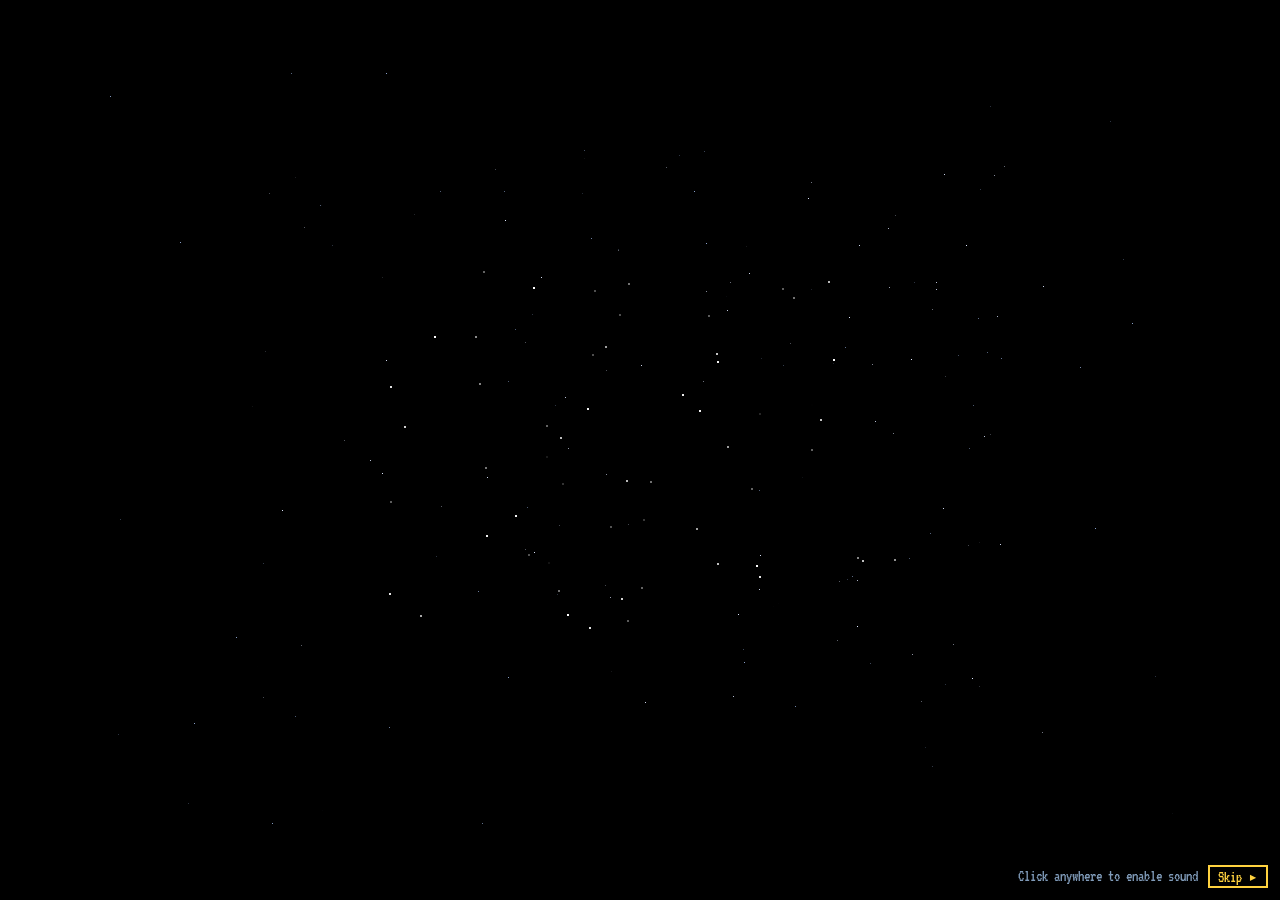
<file: index.html>
<!DOCTYPE html>
<html lang="en">
<head>
  <meta charset="UTF-8" />
  <meta name="viewport" content="width=device-width, initial-scale=1.0" />
  <title>Lunar Mission Designer — Space Apps 2026 HCMC</title>
  <link rel="preconnect" href="https://fonts.googleapis.com" />
  <link rel="preconnect" href="https://fonts.gstatic.com" crossorigin />
  <link href="https://fonts.googleapis.com/css2?family=Press+Start+2P&family=VT323&family=Be+Vietnam+Pro:wght@400;600;700&family=IBM+Plex+Mono:wght@400;600;700&display=swap" rel="stylesheet" />
  <link rel="stylesheet" href="style.css" />
  <link rel="stylesheet" href="opening.css" />
  <link rel="stylesheet" href="tutorial.css"/>
</head>
<body>

<!-- =====================================================================
     OPENING — startup menu (solar-system intro → Moon → missions → hangar)
     ===================================================================== -->
<div id="opening" class="intro">
<canvas id="c"></canvas>
<div id="title" class="intro"><b><svg width="18" height="20" viewBox="0 0 9 10" shape-rendering="crispEdges" aria-hidden="true"><path fill="#e5432f" d="M4 0h1v1H4zM3 1h3v1H3zM2 5h1v1H2zM6 5h1v1H6zM1 6h2v1H1zM6 6h2v1H6zM1 7h1v1H1zM7 7h1v1H7z"/><path fill="#fff" d="M3 2h3v5H3z"/><path fill="#6fd0ff" d="M4 3h1v1H4z"/><path fill="#999" d="M3 7h3v1H3z"/><path fill="#ff9d1c" d="M3 8h3v1H3z"/><path fill="#ffd23f" d="M4 9h1v1H4z"/></svg>SPACE WANDER</b><i>Explore. Learn. Launch.</i></div>
<aside id="hint" class="panel hid"><p>Choose your favorite Target</p></aside>
<div id="surf"><div id="win"><div id="stage"><canvas id="core" aria-hidden="true"></canvas><canvas id="big" aria-hidden="true"></canvas><canvas id="big2" aria-hidden="true"></canvas><canvas id="ice" aria-hidden="true"></canvas></div></div><div id="lg"></div><div id="hs"></div></div>
<div id="lcol" class="col">
<aside class="panel"><h2>Briefing</h2><p id="st"></p></aside>
<aside id="gimg" class="panel"><h2>Gravity map</h2><img id="gm" alt="NASA GRAIL gravity map of the Moon" referrerpolicy="no-referrer" src="https://assets.science.nasa.gov/content/dam/science/psd/lunar-science/2023/08/711377main_grail20121205_4x3_full.jpg" onerror="this.outerHTML='<p class=&quot;dim&quot;>Image unavailable (internet needed)</p>'"><p class="dim cap">NASA GRAIL gravity map</p></aside>
<aside id="mimg" class="panel">
  <h2>Magnetic field</h2>
  <img id="mg" alt="Magnetic field strength of the Moon at 30 km altitude" referrerpolicy="no-referrer" src="https://www.researchgate.net/profile/Ian-Crawford-2/publication/267454477/figure/fig8/AS:295647354867719@1447499230649/Lunar-magnetic-anomalies-found-i-n-the-Moons-farside-southern-hemisphere-left-and_W640.jpg" onerror="this.outerHTML='<p class=&quot;dim&quot;>Image unavailable (internet needed, or the source blocks it)</p>'">
  <p class="dim cap">Magnetic field strength of the Moon at 30 km altitude</p>
</aside>
</div>
<div id="rcol" class="col">
<aside id="bf" class="panel"><h2>Mission brief</h2><div id="bb"></div></aside>
<aside id="ip" class="panel"><h2>Information</h2><h3>Tasks</h3><div id="tk"></div><h3>Requirements</h3><div id="rq"></div><h3>Difficulty</h3><div id="gg"></div></aside>
<aside id="mn" class="panel"><h2>Minerals</h2><div id="mi"></div></aside>
</div>
<button id="start" disabled>Start Missions</button>
<aside id="mpop" class="panel hid" role="dialog" aria-label="Mission details"><button id="mx" aria-label="Close">×</button><div id="mpb"></div></aside>
<aside id="det" class="panel hid"><h2 id="dn"></h2><canvas id="th" width="130" height="64"></canvas><div id="db"></div><button id="go" class="opt">Continue to Missions ▸</button></aside>
<button id="back">◂ Back</button>
<div id="help"><h3>Instructions</h3>Drag the mouse to move around.<br>Scroll to zoom in and out.<br>Click a planet or the Moon to select a target.
<div><button id="zi" aria-label="Zoom in">+</button><button id="zo" aria-label="Zoom out">−</button><button id="zr">Reset</button><button id="sd">Sound: on</button><button id="tutReplayOpening">Tutorial</button></div></div>
<div id="tip"></div>
<div id="typed"></div><div id="sub"></div>
<div id="prompt">Select a destination <span>✦</span></div>
<div id="introui"><span id="snd" hidden>Click anywhere to enable sound</span><button id="skip">Skip ▸</button></div>
</div>

<!-- =====================================================================
     PHASE 1 — LAUNCH VEHICLE & SPACECRAFT DESIGN HANGAR
     ===================================================================== -->
<div id="phase1" class="screen">
  <header class="topbar">
    <div class="brand">
      <canvas id="brandIcon" width="16" height="16"></canvas>
      <div>
        <h1>SPACE MISSION DESIGNER</h1>
        <div class="subtitle">JPL CML 2 ↔ 3 ↔ 4 · Space Apps 2026 HCMC</div>
      </div>
    </div>

    <div class="mission-settings">
      <button id="btnMissions" class="btn-missions" title="Back to mission selection">◂ MISSIONS <span id="missionCount"></span></button>
      <button id="btnHangarTut" class="btn-missions" title="Replay the hangar tutorial">? TUTORIAL</button>
      <label>
        <span>Target</span>
        <select id="missionSelect"></select>
      </label>
    </div>

    <div class="budget-box">
      <div class="budget-head">
        <span>Budget</span>
        <b id="budgetText"></b>
      </div>
      <div class="budget-bar" id="budgetBar">
        <div class="seg seg-lv" id="segLV"></div>
        <div class="seg seg-sc" id="segSC"></div>
        <div class="seg seg-ops" id="segOps"></div>
      </div>
      <div class="budget-legend" id="budgetLegend"></div>
    </div>
  </header>

  <nav class="tabs">
    <button class="tab active" data-tab="lv"><span class="tab-num">1</span> <span>Launch Vehicle</span> <span class="tab-dot" id="dotLV"></span></button>
    <button class="tab" data-tab="sc"><span class="tab-num">2</span> <span>Spacecraft</span> <span class="tab-dot" id="dotSC"></span></button>
    <div class="tab-hint">↔ Switch between both parts to balance trade-offs</div>
  </nav>

  <main class="layout">
    <section class="inventory" id="inventory"></section>

    <section class="viewport">
      <div class="canvas-wrap">
        <canvas id="mainCanvas" width="560" height="640"></canvas>
      </div>
      <div class="stats" id="stats"></div>
    </section>

    <aside class="sidebar">
      <div class="side-panel">
        <h2>CML 4 / KDP Readiness Checklist</h2>
        <ul class="checklist" id="checklist"></ul>
        <div class="gate-summary" id="gateSummary"></div>
        <button class="launch-btn" id="launchBtn" disabled>PROCEED TO LAUNCH</button>
      </div>
      <div class="side-panel advisor">
        <h2><span class="se-badge">SYS ENG</span> <span>Systems Engineer Advisor</span></h2>
        <div id="advisor"></div>
      </div>
    </aside>
  </main>

  <!-- Part inspector: slide-out drawer (opened by [i]); the blueprint stays visible -->
  <aside id="infoDrawer" class="info-drawer" role="dialog" aria-label="Part inspector" aria-hidden="true"></aside>
</div>

<!-- =====================================================================
     LAUNCH TRANSITION (Phase 1 → Phase 2)
     ===================================================================== -->
<div id="launchFx" class="hidden">
  <canvas id="launchFxCanvas"></canvas>
</div>

<!-- =====================================================================
     PHASE 2 — ORBIT & FLY (GMAT 2D, 1:1 Earth–Moon scale)
     ===================================================================== -->
<div id="phase2" class="screen hidden">
    <!-- Full-Viewport Spaceflight Simulation Canvas -->
    <canvas id="simCanvas"></canvas>

    <!-- Minimalist NASA Mission Control HUD Overlay -->
    <div id="hudRoot">
      <!-- 2D attitude dial (KSP-navball style, honest 2D): sky/ground disc, rim markers, nose needle, hold buttons -->
      <div id="attDial" class="att-dial" aria-label="Attitude dial">
        <button id="dialSpeed" class="dial-speed" type="button" title="Click: orbit / surface speed">ORBIT 0.00 km/s</button>
        <div class="dial-mid">
          <div class="dial-thr" title="Throttle"><div id="dialThrFill"></div></div>
          <canvas id="dialCanvas" width="88" height="88"></canvas>
          <div class="dial-side mono"><b id="dialBody">EARTH</b><span id="dialStage">STG 1/5</span><span id="dialG">1.0 G</span><span id="dialPe">PE --</span><span id="dialAp">AP --</span></div>
        </div>
        <div class="dial-holds" id="dialHolds">
          <button type="button" data-hold="guide" title="Auto-aim follows the guidance target ▼">▼ GUIDE</button>
          <button type="button" data-hold="pro" title="Hold prograde: speeds you up">⊕ PRO</button>
          <button type="button" data-hold="retro" title="Hold retrograde: slows you down">⊗ RETRO</button>
          <button type="button" data-hold="rout" title="Hold radial-out: away from the body">⊙ R-OUT</button>
          <button type="button" data-hold="rin" title="Hold radial-in: toward the body">⦿ R-IN</button>
          <button type="button" data-hold="free" title="Auto-aim off: steer with A / D">✋ FREE</button>
        </div>
      </div>

      <!-- Top Mission Status & Time/View Control Bar -->
      <header class="hud-topbar panel">
        <div class="mission-id">
          <span class="status-led" id="missionLed"></span>
          <canvas id="craftThumb" class="craft-thumb" width="34" height="34" title="Your spacecraft"></canvas>
          <div>
            <div class="title-row">
              <span class="agency-tag">NASA DISCOVERY-03 // GMAT 2D</span>
              <h1>LUNAR PROSPECTOR</h1>
            </div>
            <div class="sub-telemetry mono">
              <span>MET: <strong id="hudMet">T+ 00:00:00</strong></span>
              <span class="sep">|</span>
              <span>PHASE: <strong id="hudStageLabel" class="cyan">STAGE 1 · LAUNCH &amp; TLI</strong></span>
            </div>
          </div>
        </div>

        <div class="topbar-controls">
          <!-- Stage Retry, Stage Jump & Tutorial -->
          <div class="ctrl-group">
            <span class="ctrl-label">MISSION STAGE &amp; HELP</span>
            <div class="btn-row">
              <button id="btnFlightSchool" class="hud-btn" title="Flight school: controls, views, telemetry">🎓 FLIGHT SCHOOL</button>
              <button id="btnTutorial" class="hud-btn" title="Open the pilot briefing [T]">? BRIEFING [T]</button>
              <button id="btnPause" class="hud-btn" title="Key [P]">PAUSE</button>
              <button id="btnRetryStage" class="hud-btn warn-outline" title="Retry the current stage from your last checkpoint [R]">[R] RETRY</button>
              <button id="btnResetNominal" class="hud-btn" title="Reset current stage to stock clean NASA nominal state">NOMINAL</button>
              <select id="stageJumpSelect" class="hud-select" title="Jump to Mission Stage">
                <option value="1">Stage 1: Launch &amp; TLI</option>
                <option value="2">Stage 2: Course Correction</option>
                <option value="3">Stage 3: Lunar Orbit Insertion</option>
                <option value="4">Stage 4: South Pole Impact</option>
              </select>
              <button id="btnHangar" class="hud-btn" title="Back to the hangar to redesign">◀ HANGAR</button>
            </div>
          </div>
        </div>
      </header>

      <button id="cleanViewChip" class="clean-chip hidden" type="button" title="Show the HUD again [H]">CLEAN VIEW · [H] SHOW HUD</button>
      <!-- Center-Top KSP Altimeter + Auto-Guidance Burn Bar & Critical Alerts -->
      <div class="center-banners">
        <!-- KSP-Style Digital Altimeter & Vertical Speed Tape -->
        <div id="kspAltimeter" class="panel ksp-altimeter">
          <div class="ksp-alt-top">
            <span id="kspAltBody" class="ksp-body-tag cyan">EARTH</span>
            <div class="ksp-tumbler mono" id="kspAltValue">000,000.0 <small>km</small></div>
            <span id="kspAtmoBadge" class="ksp-atmo-tag">ATMO · 100 km KARMAN</span>
          </div>
          <div class="ksp-alt-sub mono">
            <span>V<sub>VERT</sub>: <strong id="kspVertSpeed">+0.0 m/s</strong></span>
            <span>APOAPSIS: <strong id="kspApoReadout" class="cyan">-- km</strong></span>
            <span>PERIAPSIS: <strong id="kspPeriReadout" class="amber">-- km</strong></span>
          </div>
        </div>

        <div id="fidoDirectiveBox" class="panel directive-box">
          <div class="directive-head">
            <span class="tag-fido">AUTO-GUIDANCE</span>
            <span id="fidoWindowBadge" class="badge-when">WHEN: LAUNCH READY</span>
            <span id="fidoPitchBadge" class="badge-pitch">TARGET: --°</span>
            <span id="fidoBurnBadge" class="badge-burn">BURN Δv: -- m/s</span>
            <span id="fidoWarpBadge" class="badge-burn hidden">BURN WARP 1x</span>
          </div>
          <div id="fidoDirectiveText" class="directive-text">
            PRESS [SPACE] (ENGINE ON) TO LAUNCH INTO 185 KM EARTH PARKING ORBIT
          </div>
          <div id="fidoCutoffStatus" class="directive-cutoff mono hidden"></div>
          <div class="burn-progress-track">
            <div id="barBurnProgress" class="burn-progress-fill" style="width: 100%"></div>
          </div>
        </div>

        <!-- Stage 2 Spin-Phase Pulse Rhythm Bar -->
        <div id="rhythmBarBox" class="panel rhythm-bar-box hidden">
          <div class="rhythm-head mono">
            <span class="tag-fido">SPIN-PHASE RCS PULSE [C]</span>
            <span id="rhythmZoneBadge" class="badge-when">ROTATING</span>
            <span id="rhythmErrReadout" class="badge-burn">CORRIDOR: -- km</span>
          </div>
          <div class="rhythm-track">
            <div class="rhythm-gold-zone"><span>GOLD PULSE ZONE</span></div>
            <div id="rhythmCursor" class="rhythm-cursor" style="left: 50%"></div>
          </div>
          <div id="rhythmHintText" class="rhythm-hint mono">
            AIM FOR GREEN CORRIDOR (35-240 KM PERILUNE) · PRESS [SPACE] TO TOGGLE ENGINE (+ [A]/[D] STEER) OR TAP IN GOLD ZONE
          </div>
        </div>

        <!-- Out-of-propellant choice (non-blocking: the craft keeps coasting) -->
        <div id="fuelOutPrompt" class="panel fuel-prompt hidden" role="alertdialog" aria-live="assertive">
          <div id="fuelOutText" class="fuel-prompt-text mono">PROPELLANT DEPLETED · SPACECRAFT IS COASTING</div>
          <div class="fuel-prompt-actions">
            <button id="btnFuelAbort" class="hud-btn danger-btn">ABORT MISSION</button>
            <button id="btnFuelDrift" class="hud-btn active">CONTINUE DRIFTING</button>
          </div>
        </div>

        <!-- Manual Stage Separation Prompt -->
        <div id="stagingPromptBanner" class="alert-banner alert-staging hidden">
          BOOSTER DEPLETED · PRESS [G] TO SEPARATE STAGE!
        </div>

        <!-- Stage 3 Minimum Lunar Operating Floor Warning (< 25 km) -->
        <div id="terrainHazardBanner" class="alert-banner alert-terrain hidden">
          LOW LUNAR FLOOR (&lt; 25 KM) · TERRAIN &amp; MASCON HAZARD (HIGHLANDS UP TO 10.7 KM)
        </div>

        <!-- Stage 3 Farside Blackout Warning -->
        <div id="blackoutBanner" class="alert-banner alert-blackout hidden">
          FARSIDE BLACKOUT - BUFFERING
        </div>

        <!-- Stage 4 End of Mission Banner -->
        <div id="impactCorridorBanner" class="alert-banner alert-impact hidden">
          END OF MISSION - IMPACT CORRIDOR · TARGET: SHOEMAKER CRATER (SOUTH POLE)
        </div>
      </div>

      <!-- Left Telemetry Column: Propulsion, Attitude & Orbital Mechanics -->
      <aside class="hud-col hud-left">
        <!-- Propulsion & Mass Management -->
        <section class="panel card-block">
          <div class="card-title">
            <span>PROPULSION &amp; Δv BUDGET</span>
            <span id="activeStageBadge" class="pill cyan">STAGE 1 BOOSTER</span>
          </div>

          <div class="metric-row big-metric">
            <span class="lbl">REMAINING Δv</span>
            <span id="hudDeltaV" class="val mono amber">14,200 m/s</span>
          </div>

          <div id="dynamicStageBars" class="stage-bars-container">
            <div class="bar-group">
              <div class="bar-label">
                <span>STAGE 1 BOOSTER</span>
                <span id="hudS1FuelPct" class="mono">100.0%</span>
              </div>
              <div class="progress-track">
                <div id="barS1Fuel" class="progress-fill cyan" style="width: 100%"></div>
              </div>
            </div>

            <div class="bar-group">
              <div class="bar-label">
                <span>ORBITAL BUS (PROSPECTOR)</span>
                <span id="hudS2FuelPct" class="mono">100.0%</span>
              </div>
              <div class="progress-track">
                <div id="barS2Fuel" class="progress-fill amber" style="width: 100%"></div>
              </div>
            </div>
          </div>

          <div class="metric-grid mono">
            <div class="kv"><span class="k">MASS:</span><span id="hudMass" class="v">35,000 kg</span></div>
            <div class="kv"><span class="k">THRUST:</span><span id="hudThrustState" class="v">IDLE</span></div>
          </div>
          <div class="hidden">
            <span id="hudTrimMode">CONTINUOUS</span>
            <span id="hudSpinRate">0.0 RPM</span>
          </div>
        </section>

        <!-- Attitude & Guidance Heading Comparison -->
        <section class="panel card-block">
          <div class="card-title">
            <span>ATTITUDE &amp; GUIDANCE</span>
            <span id="hudAlignStatus" class="pill">ALIGNING</span>
          </div>

          <div class="heading-compare mono">
            <div class="hdg-box">
              <span class="k">YOUR NOSE</span>
              <span id="hudScHeading" class="hdg-val">000.0°</span>
            </div>
            <div class="hdg-arrow" id="hudTurnCue">◀ [A] / [D] ▶</div>
            <div class="hdg-box">
              <span class="k">TARGET ANGLE</span>
              <span id="hudTargetHeading" class="hdg-val cyan">000.0°</span>
            </div>
          </div>

          <div class="metric-grid mono">
            <div class="kv"><span class="k">HDG ERROR:</span><span id="hudHeadingErr" class="v">0.0°</span></div>
            <div class="kv"><span class="k">VEL:</span><span id="hudVel" class="v">0.47 km/s</span></div>
            <div class="kv"><span class="k">DIST (LUNA):</span><span id="hudDistMoon" class="v">120,000 km</span></div>
            <div class="kv"><span class="k">PRED PERILUNE:</span><span id="hudPredPeri" class="v cyan">--</span></div>
          </div>
        </section>
      </aside>

      <!-- Right Telemetry Column: DSN Communications, Science Buffer & Controls -->
      <aside class="hud-col hud-right">
        <section id="dsnCardBlock" class="panel card-block">
          <div class="card-title">
            <span>DEEP SPACE NETWORK (DSN)</span>
            <span id="hudDsnPill" class="pill green">DSN LOCK</span>
          </div>

          <div class="dsn-status-row mono">
            <span class="k">EARTH COMMS:</span>
            <span id="hudDsnStatus" class="v green">DSN LOCK · GOLDSTONE</span>
          </div>

          <div class="bar-group hidden">
            <div class="bar-label">
              <span>SCIENCE MEMORY BUFFER</span>
              <span id="hudBufferPct" class="mono">0.0%</span>
            </div>
            <div class="progress-track">
              <div id="barBuffer" class="progress-fill cyan" style="width: 0%"></div>
            </div>
          </div>

          <div class="bar-group hidden">
            <div class="bar-label">
              <span>SCIENCE SCORE (MISSION DATA)</span>
              <span id="hudScorePct" class="mono green">0.0%</span>
            </div>
            <div class="progress-track">
              <div id="barScore" class="progress-fill green" style="width: 0%"></div>
            </div>
          </div>

          <button id="btnDownlink" class="hud-btn downlink-btn hidden" disabled>
            [E] DOWNLINK DATA
          </button>
          <div id="downlinkHint" class="downlink-hint mono hidden">
            Available in Stage 3 after entering Lunar Orbit (near side of Moon).
          </div>
        </section>

        <!-- Mission Flight Plan (click to collapse, like Flight Controls) -->
        <details id="flightPlanDrawer" class="panel key-guide gmat-drawer">
          <summary class="guide-title drawer-summary">MISSION FLIGHT PLAN ▾ <span id="hudScaleReadout" class="mono muted">7.5 km/px</span></summary>
          <ul class="flight-plan mono drawer-body" id="flightPlanList">
            <li data-step="1a" class="active">1A. Launch to 185 km Parking Orbit [SPACE]</li>
            <li data-step="1b">1B. Separate Each Empty Stage [G]</li>
            <li data-step="1c">1C. TLI Burn along the Cyan Trajectory</li>
            <li data-step="2">2. Course Correction along the Live Cyan Path</li>
            <li data-step="3a">3A. Brake into the Green Lunar Science Orbit</li>
            <li data-step="3b">3B. Lunar Survey (Phase 3) · one full orbit</li>
            <li data-step="4">4. South Pole Dive (Shoemaker Crater)</li>
          </ul>
        </details>

        <!-- Collapsible Keyboard Control Guide (Collapsed by default inside Right Column) -->
        <details id="flightControlsDrawer" class="panel key-guide gmat-drawer">
          <summary class="guide-title drawer-summary">FLIGHT CONTROLS ▾</summary>
          <div class="guide-grid mono drawer-body">
            <div><kbd>SPACE</kbd> Engine ON/OFF (toggle) · <kbd>SHIFT+SPACE</kbd> 25% while held</div>
            <div><kbd>A</kbd> <kbd>D</kbd> Rotate Nose · <kbd>S</kbd> SAS · <kbd>Q</kbd> Auto-Aim</div>
            <div><kbd>G</kbd> Separate Stage · <kbd>W</kbd> Warp To Window · <kbd>0</kbd>–<kbd>6</kbd> Warp</div>
            <div><kbd>M</kbd> Camera · <kbd>B</kbd> Synodic (∞) Frame · <kbd>P</kbd> Pause</div>
            <div><kbd>R</kbd> Retry · <kbd>T</kbd> Briefing · <kbd>ESC</kbd> Close panels</div>
            <div><kbd>H</kbd> Clean view · <kbd>ENTER</kbd> Keep a usable lunar orbit · Dial buttons: hold PRO / RETRO / R-OUT / R-IN</div>
          </div>
        </details>
      </aside>

      <!-- Bottom-Center KSP Time-Warp, Camera & Assists Control Dock -->
      <footer id="bottomControlBar" class="panel bottom-control-bar">
        <div class="ctrl-group">
          <span class="ctrl-label">TIME WARP [0-6]</span>
          <div class="btn-row" id="warpControls">
            <button class="hud-btn warp-btn" data-warp="0.25" title="Slow Motion 0.25x [0]">0.25x</button>
            <button class="hud-btn warp-btn active" data-warp="1" title="Real Time [1]">1x</button>
            <button class="hud-btn warp-btn" data-warp="5" title="Warp 5x [2]">5x</button>
            <button class="hud-btn warp-btn" data-warp="25" title="Warp 25x [3]">25x</button>
            <button class="hud-btn warp-btn" data-warp="100" title="Warp 100x [4]">100x</button>
            <button class="hud-btn warp-btn" data-warp="500" title="Warp 500x [5]">500x</button>
            <button class="hud-btn warp-btn" data-warp="1000" title="Warp 1000x [6]">1000x</button>
            <button id="btnWarpToWindow" class="hud-btn" title="Warp to 45s before next burn window [W]">⏭ WINDOW [W]</button>
          </div>
        </div>

        <div class="ctrl-group">
          <span class="ctrl-label">CAMERA &amp; FRAME</span>
          <div class="btn-row">
            <button id="btnRocketView" class="hud-btn" title="Spaceflight Simulator Close-Up Rocket Camera">ROCKET VIEW</button>
            <button id="btnViewToggle" class="hud-btn active" title="Cycle Rocket / Flight / Moon Lock / Map [M]">[M] FLIGHT VIEW</button>
            <button id="btnFrameToggle" class="hud-btn" title="Switch J2000 Inertial vs Earth-Moon Synodic Co-Rotating (∞) Frame [B]">[B] J2000</button>
            <button id="btnZoomIn" class="hud-btn icon-btn" title="Zoom In">+</button>
            <button id="btnZoomOut" class="hud-btn icon-btn" title="Zoom Out">&minus;</button>
          </div>
        </div>

        <div class="ctrl-group">
          <span class="ctrl-label">FLIGHT ASSISTS</span>
          <div class="btn-row">
            <button id="btnAutoAim" class="hud-btn active" title="Auto-align spacecraft nose to the guidance target [Q]">[Q] AUTO-AIM: ON</button>
            <button id="btnSasToggle" class="hud-btn active" title="Rotational stability assist (damps spin) [S]">[S] SAS: ON</button>
            <button id="btnCleanView" class="hud-btn" title="Hide the HUD for a clean view [H]">[H] CLEAN VIEW</button>
          </div>
        </div>
      </footer>

      <!-- Modal Overlay for Mission Abort or Mission Accomplished -->
      <div id="missionModal" class="modal-backdrop hidden">
        <div class="panel modal-card">
          <div id="modalBadge" class="modal-badge">MISSION STATUS</div>
          <h2 id="modalTitle">LUNAR PROSPECTOR</h2>
          <p id="modalBody" class="modal-body"></p>
          <div id="modalStats" class="modal-stats mono"></div>
          <div class="modal-actions">
            <button id="btnModalRetryStage" class="hud-btn active">[R] RETRY CURRENT STAGE</button>
            <button id="btnModalRestartAll" class="hud-btn">RESTART FLIGHT</button>
            <button id="btnModalHangar" class="hud-btn">◀ BACK TO HANGAR</button>
          </div>
        </div>
      </div>

      <!-- Interactive Mission Tutorial Modal -->
      <div id="tutorialModal" class="modal-backdrop hidden">
        <div class="panel modal-card tutorial-card">
          <div class="modal-badge">PILOT BRIEFING &amp; TUTORIAL</div>
          <h2>HOW TO FLY YOUR SPACECRAFT</h2>
          <div class="tut-tabs" id="tutTabs">
            <button class="hud-btn active" data-tut="overview">1. Overview &amp; Lines</button>
            <button class="hud-btn" data-tut="stage12">2. Stages 1 &amp; 2</button>
            <button class="hud-btn" data-tut="stage34">3. Stages 3 &amp; 4</button>
            <button class="hud-btn" data-tut="tips">4. Camera &amp; Assists</button>
          </div>
          <div id="tutContent" class="tut-content"></div>
          <div class="modal-actions">
            <button id="btnTutClose" class="hud-btn active">CLOSE &amp; FLY [T]</button>
          </div>
        </div>
      </div>


    </div>
</div>

<script src="physics.js"></script>
<script src="planets.js"></script>
<script src="hangar.js"></script>
<script src="flight.js"></script>
<script src="phase3.js"></script>
<script src="audio.js"></script>
<script src="tutorial.js"></script>
<script src="opening.js"></script>
</body>
</html>
</file>
<file: style.css>
/* =====================================================================
   LUNAR MISSION DESIGNER — unified stylesheet (Phase 1 Hangar + Phase 2 Flight)
   NASA Mission Control × retro pixel-art palette
   ===================================================================== */
:root {
  /* core palette */
  --void: #0A0E17;          /* deep space background */
  --panel: #131A26;         /* console panel */
  --panel2: #1C2536;        /* elevated card */
  --line: #2E3B52;          /* 2px pixel borders */
  --line-hi: #44557A;       /* hover border */
  --text: #E2E8F0;          /* off-white telemetry */
  --muted: #8B9BB4;         /* slate labels */
  --blue: #2563EB;          /* technical blueprint blue */
  --green: #16A34A;         /* phosphor green */
  --amber: #D97706;         /* caution amber */
  --red: #DC2626;           /* alert red */
  /* legibility tints for small text on dark consoles */
  --blue-hi: #6E9BF0;
  --green-hi: #3CC46B;
  --amber-hi: #F0A030;
  --red-hi: #F05A5A;

  /* aliases used by game code */
  --bg: var(--void);
  --bg2: var(--panel);
  --accent: var(--amber-hi);
  --accent2: var(--blue-hi);
  --yellow: var(--amber-hi);
  --cyan: var(--blue-hi);
  --lv: var(--amber);
  --sc: var(--blue);
  --ops: var(--muted);

  --pixel-font: "VT323", ui-monospace, monospace;
  --body-font: "Be Vietnam Pro", system-ui, sans-serif;
  --mono-font: "IBM Plex Mono", ui-monospace, Consolas, Menlo, monospace;
  --hard-shadow: 3px 3px 0 #05070C;
}

*, *::before, *::after { box-sizing: border-box; }

html, body {
  margin: 0; padding: 0; width: 100%; height: 100%; overflow: hidden;
  background: var(--void); color: var(--text);
  font-family: var(--body-font); font-size: 13px;
}
.hidden { display: none !important; }
.screen { position: fixed; inset: 0; }
h1, h2, h3, .pixel { font-family: var(--pixel-font); letter-spacing: .5px; font-weight: 400; }
button { font-family: inherit; }
::-webkit-scrollbar { width: 8px; height: 8px; }
::-webkit-scrollbar-track { background: var(--void); }
::-webkit-scrollbar-thumb { background: var(--line); }

/* =====================================================================
   PHASE 1 — HANGAR
   ===================================================================== */
#phase1 {
  overflow-y: auto;
  background-color: var(--void);
  background-image:
    radial-gradient(1px 1px at 20% 30%, #E2E8F055 50%, transparent 51%),
    radial-gradient(1px 1px at 70% 80%, #8B9BB455 50%, transparent 51%),
    radial-gradient(1px 1px at 40% 60%, #E2E8F033 50%, transparent 51%);
  background-size: 180px 180px, 240px 240px, 320px 320px;
}

/* ---------- Top bar ---------- */
.topbar {
  display: flex; align-items: center; gap: 18px; flex-wrap: wrap;
  padding: 10px 16px; background: var(--panel); border-bottom: 2px solid var(--line);
}
.brand { display: flex; align-items: center; gap: 10px; }
#brandIcon { width: 32px; height: 32px; image-rendering: pixelated; background: var(--panel2); border: 2px solid var(--line); }
.brand h1 { margin: 0; font-size: 28px; color: var(--amber-hi); line-height: 1; }
.subtitle { color: var(--muted); font-size: 12px; font-family: var(--mono-font); }

.mission-settings { display: flex; gap: 14px; flex-wrap: wrap; }
.mission-settings label { display: flex; align-items: center; gap: 6px; color: var(--muted); }
.btn-missions { font: 18px var(--pixel-font); color: var(--amber-hi); background: var(--panel2); border: 2px solid var(--amber); padding: 1px 10px; cursor: pointer; box-shadow: var(--hard-shadow); }
.btn-missions:hover { background: var(--line); color: #fff; }
.btn-missions:focus-visible { outline: 2px solid #fff; }
.btn-missions span { color: var(--text); }
select, input[type=range] { accent-color: var(--amber); }
#phase1 select {
  background: var(--panel2); color: var(--text); border: 2px solid var(--line);
  padding: 4px 6px; font-family: var(--body-font); border-radius: 0;
}

.budget-box { flex: 1; min-width: 260px; }
.budget-head { display: flex; justify-content: space-between; color: var(--muted); }
.budget-head b { color: var(--text); font-family: var(--mono-font); font-weight: 600; }
.budget-bar {
  position: relative; height: 14px; margin: 4px 0;
  background: var(--void); border: 2px solid var(--line); display: flex; overflow: hidden;
}
.budget-bar.over { border-color: var(--red); box-shadow: 0 0 0 2px #DC262655; }
.seg { height: 100%; transition: width .25s; }
.seg-lv { background: repeating-linear-gradient(90deg, var(--amber) 0 6px, #B46205 6px 8px); }
.seg-sc { background: repeating-linear-gradient(90deg, var(--blue) 0 6px, #1D4FC0 6px 8px); }
.seg-ops { background: repeating-linear-gradient(90deg, #5E6E89 0 6px, #4A5870 6px 8px); }
.budget-legend { display: flex; gap: 12px; font-size: 11px; color: var(--muted); flex-wrap: wrap; }
.budget-legend i { display: inline-block; width: 9px; height: 9px; margin-right: 4px; vertical-align: middle; }

/* ---------- Tabs ---------- */
.tabs {
  display: flex; align-items: center; gap: 6px;
  padding: 8px 16px 0; background: var(--panel); border-bottom: 2px solid var(--line);
}
.tab {
  font-family: var(--pixel-font); font-size: 22px;
  background: var(--panel2); color: var(--muted);
  border: 2px solid var(--line); border-bottom: none;
  padding: 4px 14px; cursor: pointer; display: flex; align-items: center; gap: 8px;
  transition: color .15s, border-color .15s;
}
.tab:hover { color: var(--text); }
.tab.active { background: var(--void); color: var(--amber-hi); border-color: var(--amber); }
.tab-num {
  display: inline-block; width: 22px; height: 22px; line-height: 22px; text-align: center;
  background: var(--line); color: var(--text);
}
.tab.active .tab-num { background: var(--amber); color: var(--void); }
.tab-dot { width: 10px; height: 10px; display: inline-block; background: var(--muted); }
.tab-dot.G { background: var(--green); } .tab-dot.Y { background: var(--amber); } .tab-dot.R { background: var(--red); }
.tab-hint { margin-left: auto; color: var(--muted); font-size: 12px; padding-bottom: 6px; }

/* ---------- Layout ---------- */
.layout {
  display: grid;
  grid-template-columns: minmax(320px, 1.05fr) minmax(400px, 1.3fr) minmax(300px, .95fr);
  gap: 12px; padding: 12px; align-items: start;
}
.inventory, .sidebar {
  overflow-y: auto; padding-right: 4px;
  position: sticky; top: 12px; max-height: calc(100vh - 24px);
}
.viewport { display: flex; flex-direction: column; gap: 10px; position: sticky; top: 12px; }
.canvas-wrap {
  display: flex; justify-content: center; align-items: center;
  background: var(--void); border: 2px solid var(--line); box-shadow: var(--hard-shadow);
}
#mainCanvas { width: 100%; height: auto; max-height: calc(100vh - 170px); object-fit: contain; image-rendering: pixelated; }

/* ---------- Inventory sections ---------- */
.section {
  background: var(--panel); border: 2px solid var(--line);
  padding: 8px; margin-bottom: 10px;
}
.section h3 {
  margin: 0 0 6px; font-size: 20px; color: var(--blue-hi);
  display: flex; justify-content: space-between; align-items: center; gap: 8px;
}
.section h3 small { font-family: var(--mono-font); font-size: 10.5px; color: var(--muted); }
.section .hint { color: var(--muted); font-size: 11px; margin: -2px 0 6px; }

/* ---------- Compact equipment cards ---------- */
.cards { display: grid; grid-template-columns: repeat(auto-fill, minmax(132px, 1fr)); gap: 6px; }
.card {
  position: relative; cursor: pointer;
  background: var(--panel2); border: 2px solid var(--line);
  padding: 6px; display: flex; flex-direction: column; gap: 5px;
  box-shadow: 2px 2px 0 #05070C;
  transition: border-color .15s ease, background-color .15s ease, transform .08s ease, box-shadow .12s ease;
}
.card:hover { border-color: var(--line-hi); transform: translate(-1px, -1px); box-shadow: 3px 3px 0 #05070C; }
.card:active { transform: translate(1px, 1px); box-shadow: 0 0 0 #05070C; }
.card.selected {
  border-color: var(--amber);
  background: linear-gradient(0deg, rgba(217, 119, 6, .10), rgba(217, 119, 6, .10)), var(--panel2);
  box-shadow: 2px 2px 0 #05070C, inset 0 0 0 1px rgba(240, 160, 48, .35);
}
.card.selected::after {
  content: ""; position: absolute; left: -2px; top: -2px; width: 8px; height: 8px; background: var(--amber);
}
.card.disabled { opacity: .38; cursor: not-allowed; }
.card.disabled:hover { transform: none; border-color: var(--line); box-shadow: 2px 2px 0 #05070C; }
.card .card-top { display: flex; gap: 6px; align-items: center; padding-right: 20px; }
.card canvas.icon {
  width: 32px; height: 32px; flex: none; image-rendering: pixelated;
  background: var(--void); border: 1px solid var(--line);
}
.card .name {
  font-weight: 700; font-size: 11.5px; line-height: 1.2;
  display: -webkit-box; -webkit-line-clamp: 2; -webkit-box-orient: vertical; overflow: hidden;
}
.card .nums {
  display: flex; flex-wrap: wrap; align-items: baseline; justify-content: space-between; gap: 2px 6px;
  font-family: var(--mono-font); font-size: 10.5px; color: var(--muted);
}
.card .nums .stat-k { color: var(--blue-hi); }
.card .nums .cost { font-family: var(--pixel-font); font-size: 18px; line-height: .9; color: var(--amber-hi); margin-left: auto; }
.info-btn {
  position: absolute; top: 4px; right: 4px; width: 17px; height: 17px; padding: 0;
  display: flex; align-items: center; justify-content: center;
  font-family: var(--pixel-font); font-size: 15px; line-height: 1;
  background: var(--void); color: var(--blue-hi); border: 1px solid var(--line);
  cursor: pointer; z-index: 2;
}
.info-btn:hover { border-color: var(--blue); background: var(--blue); color: #fff; }
.card.disabled .info-btn { pointer-events: auto; }

@keyframes cardPop {
  0% { transform: scale(.92); }
  45% { transform: scale(1.05); }
  72% { transform: scale(.985); }
  100% { transform: scale(1); }
}
@keyframes cardFlash {
  0% { box-shadow: 0 0 0 0 rgba(240, 160, 48, .9), inset 0 0 0 60px rgba(255, 236, 200, .28); }
  100% { box-shadow: 0 0 0 7px rgba(240, 160, 48, 0), inset 0 0 0 60px rgba(255, 236, 200, 0); }
}
.card.just-picked { animation: cardPop .36s cubic-bezier(.2, .9, .3, 1.2), cardFlash .55s ease-out; }

.tier-row { display: flex; gap: 3px; }
.tier-row button {
  flex: 1; font-size: 10px; padding: 2px 0; cursor: pointer;
  background: var(--panel); color: var(--muted); border: 1px solid var(--line);
  font-family: var(--mono-font);
}
.tier-row button:hover { color: var(--text); border-color: var(--line-hi); }
.tier-row button.on { background: var(--amber); color: var(--void); border-color: var(--amber); font-weight: 700; }

.stepper { display: flex; align-items: center; gap: 6px; }
.stepper button {
  width: 26px; height: 24px; font-family: var(--pixel-font); font-size: 20px; line-height: 1;
  background: var(--panel); color: var(--amber-hi); border: 2px solid var(--line); cursor: pointer;
}
.stepper button:hover { border-color: var(--amber); }
.stepper button:active { transform: translate(1px, 1px); }
.stepper b { font-family: var(--pixel-font); font-size: 22px; min-width: 22px; text-align: center; font-weight: 400; }
.stepper .tag { font-size: 10.5px; color: var(--muted); }
.section > .stepper { margin-bottom: 6px; }

/* propellant rows */
.prop-row { border-top: 1px dashed var(--line); padding: 6px 0; }
.prop-row:first-of-type { border-top: none; }
.prop-row .prop-head { display: flex; justify-content: space-between; font-weight: 600; font-size: 12px; gap: 6px; }
.prop-row .prop-head span { color: var(--muted); font-weight: 400; font-size: 11px; }
.prop-row .prop-head span.ok { color: var(--green-hi); }
.prop-row .prop-head span.bad { color: var(--red-hi); }
.chips { display: flex; flex-wrap: wrap; gap: 4px; margin: 4px 0; }
.chip {
  position: relative; display: flex; align-items: center; gap: 4px; cursor: pointer;
  background: var(--panel2); border: 2px solid var(--line); padding: 2px 22px 2px 2px; font-size: 11px;
  transition: border-color .15s;
}
.chip:hover { border-color: var(--line-hi); }
.chip canvas { width: 20px; height: 20px; image-rendering: pixelated; }
.chip.selected { border-color: var(--amber); color: var(--amber-hi); }
.chip.bad { border-color: var(--red); color: var(--red-hi); }
.chip .info-btn { top: 50%; transform: translateY(-50%); right: 2px; width: 15px; height: 15px; font-size: 13px; }
.slider-row { display: flex; align-items: center; gap: 8px; }
.slider-row input { flex: 1; }
.slider-row output { font-family: var(--pixel-font); font-size: 18px; min-width: 120px; text-align: right; color: var(--amber-hi); }

/* ---------- Stats strip ---------- */
.stats { display: grid; grid-template-columns: repeat(4, minmax(0, 1fr)); gap: 6px; }
.stat { background: var(--panel); border: 2px solid var(--line); padding: 5px 7px; }
.stat .k { font-size: 10.5px; color: var(--muted); }
.stat .v { font-family: var(--pixel-font); font-size: 19px; line-height: 1.05; overflow-wrap: anywhere; }
.stat.G { border-color: #16A34A88; } .stat.G .v { color: var(--green-hi); }
.stat.Y { border-color: #D9770688; } .stat.Y .v { color: var(--amber-hi); }
.stat.R { border-color: #DC262688; } .stat.R .v { color: var(--red-hi); }

/* ---------- Sidebar ---------- */
.side-panel { background: var(--panel); border: 2px solid var(--line); padding: 10px; margin-bottom: 10px; box-shadow: var(--hard-shadow); }
.side-panel h2 { margin: 0 0 8px; font-size: 22px; color: var(--amber-hi); display: flex; align-items: center; gap: 8px; }
.se-badge { font-family: var(--mono-font); font-size: 10px; padding: 1px 5px; background: var(--blue); color: #fff; letter-spacing: .06em; }
.checklist { list-style: none; margin: 0; padding: 0; }
.checklist li {
  display: grid; grid-template-columns: 18px 1fr auto; gap: 6px; align-items: center;
  padding: 4px 2px; border-bottom: 1px dashed var(--line); cursor: pointer;
}
.checklist li { cursor: default; }
.checklist li.fixable { cursor: pointer; }
.checklist li.fixable:hover, .checklist li.fixable:focus-visible { background: #2563EB1A; outline: none; }
.checklist .fix-hint { display: none; font-family: var(--mono-font); font-size: 10px; color: var(--blue-hi); margin-top: 1px; }
.checklist li.fixable:hover .fix-hint, .checklist li.fixable:focus-visible .fix-hint { display: block; }
@keyframes fixPulse {
  0%, 100% { box-shadow: 0 0 0 0 rgba(240, 160, 48, 0); border-color: var(--line); }
  25%, 75% { box-shadow: 0 0 0 3px rgba(240, 160, 48, .55); border-color: var(--amber-hi); }
  50% { box-shadow: 0 0 0 1px rgba(240, 160, 48, .25); border-color: var(--amber); }
}
.section.fix-pulse, .card.fix-pulse { animation: fixPulse .9s ease-in-out 3; }
.checklist .lamp { width: 12px; height: 12px; box-shadow: inset -2px -2px 0 #0005, inset 2px 2px 0 #fff4; }
.lamp.G { background: var(--green); } .lamp.Y { background: var(--amber); } .lamp.R { background: var(--red); }
.checklist .lbl { font-size: 12px; }
.checklist .lbl small { display: block; color: var(--muted); font-size: 10.5px; }
.checklist .val { font-family: var(--pixel-font); font-size: 18px; }
.checklist .part-tag { font-size: 9px; padding: 0 3px; margin-left: 4px; vertical-align: middle; font-family: var(--mono-font); }
.part-tag.lv { background: #D9770633; color: var(--amber-hi); }
.part-tag.sc { background: #2563EB33; color: var(--blue-hi); }
.part-tag.all { background: #8B9BB433; color: var(--muted); }

.gate-summary { margin: 8px 0; font-size: 12px; color: var(--muted); }
.gate-summary b { color: var(--text); }
.gate-bar { height: 8px; background: var(--void); border: 1px solid var(--line); margin-top: 4px; position: relative; }
.gate-bar div { height: 100%; background: var(--green); transition: width .25s; }
.gate-bar::after { content: ""; position: absolute; left: 80%; top: -3px; bottom: -3px; width: 2px; background: var(--amber-hi); }

.launch-btn {
  width: 100%; font-family: var(--pixel-font); font-size: 26px; padding: 8px;
  background: #1A2130; color: #4E5A70; border: 2px solid var(--line); cursor: not-allowed;
}
.launch-btn:not(:disabled) {
  background: var(--green); color: #03140A; border-color: #7EE2A2; cursor: pointer;
  box-shadow: var(--hard-shadow); animation: launchPulse 1.2s steps(6) infinite;
}
.launch-btn:not(:disabled):hover { background: #1DB955; }
.launch-btn:not(:disabled):active { transform: translate(2px, 2px); box-shadow: 1px 1px 0 #05070C; }
@keyframes launchPulse { 50% { box-shadow: var(--hard-shadow), 0 0 0 5px #16A34A44; } }

.advisor .msg {
  border-left: 4px solid var(--muted); background: var(--panel2);
  padding: 6px 8px; margin-bottom: 6px; font-size: 12px; line-height: 1.45;
}
.advisor .msg.R { border-color: var(--red); }
.advisor .msg.Y { border-color: var(--amber); }
.advisor .msg.G { border-color: var(--green); }
.advisor .msg.I { border-color: var(--blue); }
.advisor .msg b { color: var(--amber-hi); }

/* ---------- Part inspector: slide-out drawer (blueprint stays visible) ---------- */
.info-drawer {
  position: fixed; top: 0; right: 0; bottom: 0; z-index: 60;
  width: min(400px, 92vw); overflow-y: auto;
  background: var(--panel); border-left: 2px solid var(--line-hi); box-shadow: -6px 0 0 #05070C;
  transform: translateX(105%); transition: transform .28s cubic-bezier(.2, .8, .2, 1);
}
.info-drawer.open { transform: translateX(0); }
.insp-head {
  position: sticky; top: 0; z-index: 1;
  display: flex; align-items: center; justify-content: space-between; gap: 8px;
  padding: 6px 10px; background: var(--panel2); border-bottom: 2px solid var(--line);
}
.insp-cat { font-family: var(--pixel-font); font-size: 18px; color: var(--amber-hi); letter-spacing: 1px; }
.insp-close {
  font-family: var(--pixel-font); font-size: 18px; line-height: 1; padding: 2px 8px;
  background: var(--void); color: var(--text); border: 2px solid var(--line); cursor: pointer;
}
.insp-close:hover { border-color: var(--red); color: var(--red-hi); }
.insp-body { padding: 12px; display: flex; flex-direction: column; gap: 10px; }
.insp-hero { display: flex; gap: 12px; align-items: center; }
.insp-hero canvas { width: 72px; height: 72px; image-rendering: pixelated; background: var(--void); border: 2px solid var(--line); flex: none; }
.insp-hero h2 { margin: 0; font-size: 26px; line-height: 1; color: var(--text); }
.insp-meta { margin-top: 6px; display: flex; flex-wrap: wrap; gap: 6px; align-items: center; font-size: 11px; color: var(--muted); }
.src { font-family: var(--mono-font); font-size: 9.5px; padding: 1px 5px; letter-spacing: .05em; }
.src.sheet { background: #16A34A2A; color: var(--green-hi); border: 1px solid #16A34A66; }
.src.est { background: #D977062A; color: var(--amber-hi); border: 1px solid #D9770666; }
.insp-specs { width: 100%; border-collapse: collapse; font-size: 12px; }
.insp-specs td { padding: 4px 6px; border-bottom: 1px dashed var(--line); }
.insp-specs td:first-child { color: var(--muted); }
.insp-specs td:last-child { text-align: right; font-family: var(--mono-font); font-weight: 600; }
.insp-desc { margin: 0; font-size: 12.5px; line-height: 1.55; }
.insp-phys { background: var(--void); border: 2px solid var(--line); border-left: 4px solid var(--blue); padding: 8px 10px; font-size: 12px; line-height: 1.55; }
.insp-phys .lbl { font-family: var(--pixel-font); font-size: 17px; color: var(--blue-hi); display: block; margin-bottom: 2px; }
.insp-phys code { font-family: var(--mono-font); font-size: 11.5px; color: var(--amber-hi); background: var(--panel2); padding: 1px 4px; }
.insp-phys p { margin: 4px 0; }

/* ---------- Responsive ---------- */
@media (max-width: 1150px) {
  .layout { grid-template-columns: 1fr 1fr; }
  .sidebar { grid-column: 1 / -1; position: static; max-height: none; }
  /* the checklist now sits below: sticky columns would slide over it while scrolling */
  .inventory, .viewport { position: static; }
  .inventory { max-height: 70vh; }
}
@media (max-width: 760px) {
  .layout { grid-template-columns: 1fr; }
  .inventory, .viewport { position: static; max-height: none; }
  .stats { grid-template-columns: repeat(2, 1fr); }
  .tab-hint { display: none; }
}

/* =====================================================================
   LAUNCH TRANSITION OVERLAY
   ===================================================================== */
#launchFx {
  position: fixed; inset: 0; z-index: 100; cursor: pointer;
  opacity: 0; transition: opacity .3s steps(5);
}
#launchFx.on { opacity: 1; }
#launchFxCanvas { width: 100%; height: 100%; display: block; image-rendering: pixelated; }



/* =====================================================================
   PHASE 2 — FLIGHT (new Phase 2 HUD, scoped to #phase2)
   ===================================================================== */
#phase2 {
  /* Phase 2 variables mapped onto the unified NASA palette (Phase 1) */
  --bg: var(--void);
  --panel-bg: rgba(19, 26, 38, 0.92);
  --panel-border: var(--line);
  --panel-border-dim: var(--line);
  --text-main: var(--text);
  --text-muted: var(--muted);
  --cyan: var(--blue-hi);
  --amber: var(--amber-hi);
  --green: var(--green-hi);
  --red: var(--red-hi);
  --font-sans: var(--body-font);
  --font-mono: var(--mono-font);
  font-family: var(--font-sans);
  font-size: 12px;
  color: var(--text-main);
  user-select: none;
}
#phase2 #simCanvas {
  position: fixed;
  inset: 0;
  width: 100vw;
  height: 100vh;
  display: block;
  background: radial-gradient(circle at center, #080f1e 0%, #04070e 75%, #020409 100%);
  cursor: crosshair;
}
#phase2 #hudRoot {
  position: fixed;
  inset: 0;
  pointer-events: none;
  z-index: 10;
}
#phase2 .mono {
  font-family: var(--font-mono);
  font-variant-numeric: tabular-nums;
}
#phase2 .cyan { color: var(--cyan); }
#phase2 .amber { color: var(--amber); }
#phase2 .green { color: var(--green); }
#phase2 .red { color: var(--red); }
#phase2 .muted { color: var(--text-muted); }
#phase2 .hidden {
  display: none !important;
}
#phase2 .panel {
  pointer-events: auto;
  background: var(--panel-bg);
  backdrop-filter: blur(8px);
  border: 1px solid var(--panel-border);
  border-radius: 6px;
  box-shadow: 0 8px 28px rgba(0, 0, 0, 0.55);
}
/* Topbar */
#phase2 .hud-topbar {
  position: absolute;
  top: 10px;
  left: 12px;
  right: 12px;
  padding: 8px 14px;
  display: flex;
  flex-wrap: wrap;
  align-items: center;
  justify-content: space-between;
  gap: 10px;
}
#phase2 .mission-id {
  display: flex;
  align-items: center;
  gap: 10px;
}
#phase2 .status-led {
  width: 10px;
  height: 10px;
  border-radius: 50%;
  background: var(--green);
  box-shadow: 0 0 10px var(--green);
  flex-shrink: 0;
}
#phase2 .status-led.warn {
  background: var(--amber);
  box-shadow: 0 0 10px var(--amber);
}
#phase2 .status-led.danger {
  background: var(--red);
  box-shadow: 0 0 12px var(--red);
}
#phase2 .title-row {
  display: flex;
  align-items: baseline;
  gap: 10px;
}
#phase2 .agency-tag {
  font-family: var(--font-mono);
  font-size: 10px;
  letter-spacing: 0.12em;
  color: var(--cyan);
}
#phase2 .title-row h1 {
  margin: 0;
  font-size: 15px;
  letter-spacing: 0.08em;
  font-weight: 700;
}
#phase2 .sub-telemetry {
  margin-top: 2px;
  font-size: 11px;
  color: var(--text-muted);
  display: flex;
  flex-wrap: wrap;
  gap: 7px;
}
#phase2 .sub-telemetry strong {
  color: var(--text-main);
  font-weight: 600;
}
#phase2 .sep {
  opacity: 0.35;
}
#phase2 .topbar-controls {
  display: flex;
  flex-wrap: wrap;
  align-items: center;
  gap: 12px;
}
#phase2 .ctrl-group {
  display: flex;
  align-items: center;
  gap: 6px;
}
#phase2 .ctrl-label {
  font-family: var(--font-mono);
  font-size: 10px;
  color: var(--text-muted);
  letter-spacing: 0.08em;
}
#phase2 .btn-row {
  display: flex;
  align-items: center;
  gap: 4px;
}
#phase2 .hud-btn {
  font-family: var(--font-mono);
  font-size: 11px;
  font-weight: 600;
  color: var(--text-main);
  background: rgba(30, 41, 59, 0.85);
  border: 1px solid var(--panel-border-dim);
  border-radius: 4px;
  padding: 4px 9px;
  cursor: pointer;
  transition: all 0.14s ease;
}
#phase2 .hud-btn:hover:not(:disabled) {
  border-color: var(--cyan);
  background: rgba(56, 189, 248, 0.16);
}
#phase2 .hud-btn.active {
  background: rgba(56, 189, 248, 0.24);
  border-color: var(--cyan);
  color: var(--cyan);
  box-shadow: 0 0 10px rgba(56, 189, 248, 0.22);
}
#phase2 .hud-btn.warn-outline {
  border-color: rgba(245, 158, 11, 0.45);
  color: var(--amber);
}
#phase2 .hud-btn.warn-outline:hover {
  background: rgba(245, 158, 11, 0.18);
  border-color: var(--amber);
}
#phase2 .hud-btn:disabled {
  opacity: 0.42;
  cursor: not-allowed;
}
#phase2 .icon-btn {
  padding: 4px 8px;
  min-width: 26px;
}
#phase2 .hud-select {
  font-family: var(--font-mono);
  font-size: 11px;
  background: rgba(15, 23, 42, 0.95);
  color: var(--text-main);
  border: 1px solid var(--panel-border-dim);
  border-radius: 4px;
  padding: 4px 6px;
  cursor: pointer;
}
/* Center-Top Guidance & Critical Alerts */
#phase2 .center-banners {
  position: absolute;
  top: 72px;
  left: 50%;
  transform: translateX(-50%);
  width: min(560px, calc(100vw - 640px));
  min-width: 340px;
  display: flex;
  flex-direction: column;
  align-items: center;
  gap: 8px;
  pointer-events: none;
}
#phase2 .directive-box {
  width: 100%;
  padding: 8px 14px;
  border-color: rgba(56, 189, 248, 0.35);
  text-align: center;
}
#phase2 .directive-head {
  display: flex;
  flex-wrap: wrap;
  justify-content: center;
  align-items: center;
  gap: 8px;
  margin-bottom: 4px;
  font-family: var(--font-mono);
  font-size: 10.5px;
}
#phase2 .tag-fido {
  color: var(--cyan);
  font-weight: 700;
  letter-spacing: 0.1em;
}
#phase2 .badge-when,
#phase2 .badge-pitch,
#phase2 .badge-burn {
  padding: 2px 6px;
  border-radius: 3px;
  background: rgba(15, 23, 42, 0.9);
  border: 1px solid rgba(148, 163, 184, 0.28);
  color: var(--text-main);
}
#phase2 .badge-when.burn-now {
  border-color: var(--green);
  color: var(--green);
  background: rgba(16, 185, 129, 0.16);
}
#phase2 .badge-when.downlink-ready {
  border-color: #06b6d4;
  color: #22d3ee;
  background: rgba(6, 182, 212, 0.2);
  box-shadow: 0 0 8px rgba(6, 182, 212, 0.35);
}
#phase2 .badge-burn {
  border-color: rgba(245, 158, 11, 0.45);
  color: var(--amber);
}
#phase2 .directive-text {
  font-family: var(--font-mono);
  font-size: 11.5px;
  font-weight: 600;
  color: #f8fafc;
  letter-spacing: 0.03em;
}
#phase2 .alert-banner {
  pointer-events: none;
  padding: 7px 16px;
  border-radius: 5px;
  font-family: var(--font-mono);
  font-size: 12px;
  font-weight: 700;
  letter-spacing: 0.1em;
  text-align: center;
  animation: pulseAlert 1s infinite alternate;
}
#phase2 .alert-blackout {
  background: rgba(127, 29, 29, 0.88);
  border: 1px solid var(--red);
  color: #fecaca;
  box-shadow: 0 0 18px rgba(239, 68, 68, 0.45);
}
#phase2 .alert-impact {
  background: rgba(153, 27, 27, 0.9);
  border: 1px solid #f87171;
  color: #fee2e2;
  box-shadow: 0 0 22px rgba(239, 68, 68, 0.55);
}
#phase2 .alert-terrain {
  background: rgba(180, 83, 9, 0.92);
  border: 1px solid #fbbf24;
  color: #fef3c7;
  box-shadow: 0 0 22px rgba(245, 158, 11, 0.55);
}
#phase2 .alert-staging {
  background: rgba(14, 116, 144, 0.92);
  border: 1px solid #38bdf8;
  color: #e0f2fe;
  box-shadow: 0 0 18px rgba(56, 189, 248, 0.5);
}
#phase2 .alert-staging.fuel-guard {
  background: rgba(146, 64, 14, 0.94);
  border-color: #f59e0b;
  color: #fef3c7;
  box-shadow: 0 0 22px rgba(245, 158, 11, 0.55);
}
/* Stage 2 Spin-Phase Pulse Rhythm Bar */
#phase2 .rhythm-bar-box {
  width: 100%;
  padding: 7px 12px;
  border-color: rgba(245, 158, 11, 0.5);
  background: rgba(2, 6, 23, 0.88);
  text-align: center;
}
#phase2 .rhythm-head {
  display: flex;
  justify-content: space-between;
  align-items: center;
  gap: 8px;
  font-size: 10.5px;
  margin-bottom: 5px;
}
#phase2 .rhythm-track {
  position: relative;
  height: 16px;
  width: 100%;
  background: rgba(15, 23, 42, 0.96);
  border: 1px solid rgba(148, 163, 184, 0.35);
  border-radius: 6px;
  overflow: hidden;
}
#phase2 .rhythm-gold-zone {
  position: absolute;
  left: 41%;
  width: 18%;
  top: 0;
  bottom: 0;
  background: rgba(16, 185, 129, 0.28);
  border-left: 1px solid #34d399;
  border-right: 1px solid #34d399;
  display: flex;
  align-items: center;
  justify-content: center;
}
#phase2 .rhythm-gold-zone span {
  font-family: var(--font-mono);
  font-size: 8px;
  font-weight: 700;
  color: #a7f3d0;
  letter-spacing: 0.04em;
  white-space: nowrap;
}
#phase2 .rhythm-cursor {
  position: absolute;
  top: -1px;
  bottom: -1px;
  width: 6px;
  transform: translateX(-50%);
  background: #38bdf8;
  border-radius: 2px;
  box-shadow: 0 0 10px #38bdf8, 0 0 4px #ffffff;
}
#phase2 .rhythm-hint {
  margin-top: 4px;
  font-size: 9.5px;
  color: var(--text-muted);
}
#phase2 .stage-bars-container {
  display: flex;
  flex-direction: column;
  gap: 5px;
}
@keyframes pulseAlert {
  from { opacity: 0.78; transform: scale(0.995); }
  to { opacity: 1.0; transform: scale(1.01); }
}
/* Side Columns */
#phase2 .hud-col {
  position: absolute;
  top: 66px;
  max-height: calc(100vh - 78px);
  overflow-y: auto;
  scrollbar-width: thin;
  width: 280px;
  display: flex;
  flex-direction: column;
  gap: 7px;
}
#phase2 .hud-left {
  left: 12px;
}
#phase2 .hud-right {
  right: 12px;
}
#phase2 .card-block {
  padding: 9px 11px;
  display: flex;
  flex-direction: column;
  gap: 7px;
}
#phase2 .card-title {
  display: flex;
  justify-content: space-between;
  align-items: center;
  font-family: var(--font-mono);
  font-size: 10.5px;
  font-weight: 700;
  letter-spacing: 0.08em;
  color: var(--text-muted);
  border-bottom: 1px solid rgba(148, 163, 184, 0.16);
  padding-bottom: 4px;
}
#phase2 .pill {
  font-family: var(--font-mono);
  font-size: 9.5px;
  padding: 1px 6px;
  border-radius: 99px;
  border: 1px solid rgba(148, 163, 184, 0.35);
  background: rgba(15, 23, 42, 0.8);
  color: var(--text-main);
}
#phase2 .pill.cyan { border-color: rgba(56, 189, 248, 0.5); color: var(--cyan); }
#phase2 .pill.amber { border-color: rgba(245, 158, 11, 0.5); color: var(--amber); }
#phase2 .pill.green { border-color: rgba(16, 185, 129, 0.55); color: var(--green); }
#phase2 .pill.red { border-color: rgba(239, 68, 68, 0.65); color: var(--red); }
#phase2 .big-metric {
  display: flex;
  justify-content: space-between;
  align-items: baseline;
}
#phase2 .big-metric .lbl {
  font-family: var(--font-mono);
  font-size: 10.5px;
  color: var(--text-muted);
}
#phase2 .big-metric .val {
  font-size: 17px;
  font-weight: 700;
}
#phase2 .bar-group {
  display: flex;
  flex-direction: column;
  gap: 3px;
}
#phase2 .bar-label {
  display: flex;
  justify-content: space-between;
  font-size: 10px;
  color: var(--text-muted);
}
#phase2 .progress-track {
  width: 100%;
  height: 7px;
  background: rgba(15, 23, 42, 0.95);
  border: 1px solid rgba(148, 163, 184, 0.22);
  border-radius: 4px;
  overflow: hidden;
}
#phase2 .progress-fill {
  height: 100%;
  /* FIX #3: no width transition — the HUD rewrites this every frame, so a CSS transition
     restarts every frame and the bar always trails reality (very visible under time warp). */
}
#phase2 .progress-fill.cyan { background: linear-gradient(90deg, #0284c7, #38bdf8); }
#phase2 .progress-fill.amber { background: linear-gradient(90deg, #d97706, #f59e0b); }
#phase2 .progress-fill.green { background: linear-gradient(90deg, #059669, #10b981); }
#phase2 .progress-fill.red { background: linear-gradient(90deg, #b91c1c, #ef4444); }
#phase2 .metric-grid {
  display: grid;
  grid-template-columns: 1fr 1fr;
  gap: 4px 8px;
  font-size: 10.5px;
}
#phase2 .kv {
  display: flex;
  justify-content: space-between;
  gap: 4px;
}
#phase2 .kv .k { color: var(--text-muted); }
#phase2 .kv .v { color: var(--text-main); font-weight: 600; }
#phase2 .heading-compare {
  display: flex;
  align-items: center;
  justify-content: space-between;
  background: rgba(15, 23, 42, 0.72);
  border: 1px solid rgba(148, 163, 184, 0.18);
  border-radius: 4px;
  padding: 5px 8px;
}
#phase2 .hdg-box {
  display: flex;
  flex-direction: column;
  align-items: center;
}
#phase2 .hdg-box .k {
  font-size: 9px;
  color: var(--text-muted);
}
#phase2 .hdg-val {
  font-size: 14px;
  font-weight: 700;
}
#phase2 .hdg-arrow {
  font-size: 10.5px;
  font-weight: 700;
  color: var(--amber);
}
#phase2 .dsn-status-row {
  display: flex;
  justify-content: space-between;
  align-items: center;
  font-size: 11px;
  padding: 4px 7px;
  border-radius: 4px;
  background: rgba(15, 23, 42, 0.78);
  border: 1px solid rgba(148, 163, 184, 0.16);
}
#phase2 .downlink-btn {
  width: 100%;
  padding: 7px 10px;
  font-size: 11.5px;
  letter-spacing: 0.06em;
  border-color: var(--green);
  color: var(--green);
  background: rgba(16, 185, 129, 0.15);
}
#phase2 .downlink-btn:hover:not(:disabled) {
  background: rgba(16, 185, 129, 0.3);
  border-color: #34d399;
  color: #ecfdf5;
}
#phase2 .flight-plan {
  list-style: none;
  margin: 0;
  padding: 0;
  display: flex;
  flex-direction: column;
  gap: 4px;
  font-size: 10.5px;
}
#phase2 .flight-plan li {
  padding: 3px 6px;
  border-radius: 3px;
  color: var(--text-muted);
  border-left: 2px solid transparent;
}
#phase2 .flight-plan li.active {
  color: #f8fafc;
  background: rgba(56, 189, 248, 0.12);
  border-left-color: var(--cyan);
}
#phase2 .flight-plan li.done {
  color: var(--green);
  border-left-color: var(--green);
  opacity: 0.85;
}
/* Compact Keyboard Guide (Docked inside Right Column) */
#phase2 .key-guide {
  width: 100%;
  padding: 7px 10px;
}
/* KSP-Style Top-Center Altimeter & Vertical Speed Tape */
#phase2 .ksp-altimeter {
  width: 100%;
  padding: 6px 14px;
  display: flex;
  flex-direction: column;
  gap: 3px;
  border-color: rgba(56, 189, 248, 0.42);
  background: rgba(6, 11, 22, 0.92);
}
#phase2 .ksp-alt-top {
  display: flex;
  align-items: center;
  justify-content: space-between;
  gap: 10px;
}
#phase2 .ksp-body-tag {
  font-family: var(--font-mono);
  font-size: 10px;
  font-weight: 700;
  letter-spacing: 0.12em;
  padding: 2px 7px;
  border-radius: 3px;
  background: rgba(15, 23, 42, 0.95);
  border: 1px solid rgba(56, 189, 248, 0.45);
}
#phase2 .ksp-tumbler {
  font-size: 20px;
  font-weight: 800;
  letter-spacing: 0.06em;
  color: #f8fafc;
  background: #020617;
  border: 1px solid rgba(148, 163, 184, 0.35);
  border-radius: 4px;
  padding: 2px 12px;
  box-shadow: inset 0 2px 6px rgba(0, 0, 0, 0.8);
}
#phase2 .ksp-tumbler small {
  font-size: 11px;
  color: var(--cyan);
  font-weight: 600;
}
#phase2 .ksp-atmo-tag {
  font-family: var(--font-mono);
  font-size: 9.5px;
  font-weight: 700;
  padding: 2px 7px;
  border-radius: 3px;
  background: rgba(15, 23, 42, 0.9);
  border: 1px solid rgba(148, 163, 184, 0.3);
  color: var(--text-muted);
}
#phase2 .ksp-alt-sub {
  display: flex;
  justify-content: space-around;
  font-size: 10.5px;
  color: var(--text-muted);
  border-top: 1px solid rgba(148, 163, 184, 0.14);
  padding-top: 3px;
}
#phase2 .burn-progress-track {
  width: 100%;
  height: 5px;
  margin-top: 5px;
  background: rgba(15, 23, 42, 0.9);
  border-radius: 99px;
  overflow: hidden;
  border: 1px solid rgba(148, 163, 184, 0.2);
}
#phase2 .burn-progress-fill {
  height: 100%;
  background: linear-gradient(90deg, var(--green), var(--amber));
}
/* Bottom-Center KSP Time-Warp, Camera & Assists Control Dock */
#phase2 .bottom-control-bar {
  position: absolute;
  bottom: 10px;
  left: 50%;
  transform: translateX(-50%);
  padding: 6px 12px;
  display: flex;
  flex-wrap: wrap;
  align-items: center;
  justify-content: center;
  gap: 10px;
  z-index: 15;
  max-width: calc(100vw - 585px);
}
#phase2 .guide-title {
  font-family: var(--font-mono);
  font-size: 10px;
  font-weight: 700;
  letter-spacing: 0.1em;
  color: var(--cyan);
  margin-bottom: 5px;
}
#phase2 .guide-grid {
  display: flex;
  flex-direction: column;
  gap: 3px;
  font-size: 10px;
  color: var(--text-muted);
}
#phase2 .guide-grid kbd {
  display: inline-block;
  padding: 1px 4px;
  margin-right: 4px;
  border-radius: 3px;
  background: rgba(30, 41, 59, 0.95);
  border: 1px solid rgba(148, 163, 184, 0.35);
  color: #f8fafc;
  font-family: var(--font-mono);
  font-size: 9.5px;
  font-weight: 700;
}
/* Modal */
#phase2 .modal-backdrop {
  position: fixed;
  inset: 0;
  background: rgba(2, 6, 23, 0.76);
  display: flex;
  align-items: center;
  justify-content: center;
  z-index: 30;
  pointer-events: auto;
}
#phase2 .modal-card {
  width: min(460px, 92vw);
  padding: 20px 22px;
  text-align: center;
  display: flex;
  flex-direction: column;
  gap: 12px;
}
#phase2 .modal-badge {
  font-family: var(--font-mono);
  font-size: 11px;
  font-weight: 700;
  letter-spacing: 0.12em;
  color: var(--amber);
}
#phase2 .modal-card h2 {
  margin: 0;
  font-size: 20px;
  letter-spacing: 0.08em;
}
#phase2 .modal-body {
  margin: 0;
  color: var(--text-muted);
  font-size: 13px;
  line-height: 1.5;
}
#phase2 .modal-stats {
  background: rgba(15, 23, 42, 0.85);
  border: 1px solid rgba(148, 163, 184, 0.2);
  border-radius: 5px;
  padding: 8px 12px;
  font-size: 11.5px;
  display: flex;
  flex-direction: column;
  gap: 4px;
}
#phase2 .modal-actions {
  display: flex;
  justify-content: center;
  gap: 10px;
  flex-wrap: wrap;
}
#phase2 .hud-btn.green-active {
  background: rgba(16, 185, 129, 0.22);
  border-color: var(--green);
  color: #a7f3d0;
}
#phase2 .downlink-hint {
  font-size: 10px;
  line-height: 1.35;
  color: var(--text-muted);
  text-align: center;
  padding: 2px 4px 0;
}
#phase2 .downlink-hint.ready {
  color: #6ee7b7;
}
#phase2 .downlink-hint.blocked {
  color: #fca5a5;
}
#phase2 .tutorial-card {
  width: min(640px, 94vw);
  text-align: left;
  gap: 12px;
}
#phase2 .tutorial-card .modal-badge,
#phase2 .tutorial-card h2 {
  text-align: center;
}
#phase2 .tut-tabs {
  display: flex;
  flex-wrap: wrap;
  gap: 6px;
  justify-content: center;
}
#phase2 .tut-content {
  background: rgba(15, 23, 42, 0.85);
  border: 1px solid rgba(148, 163, 184, 0.22);
  border-radius: 6px;
  padding: 12px 14px;
  font-size: 12.5px;
  line-height: 1.55;
  color: var(--text-main);
  max-height: 52vh;
  overflow-y: auto;
}
#phase2 .tut-content h3 {
  margin: 0 0 6px;
  font-size: 13px;
  color: var(--cyan);
  font-family: var(--font-mono);
  letter-spacing: 0.05em;
}
#phase2 .tut-content ul {
  margin: 6px 0 10px;
  padding-left: 18px;
}
#phase2 .tut-content li {
  margin-bottom: 5px;
}
#phase2 .tut-legend {
  display: grid;
  grid-template-columns: 1fr;
  gap: 6px;
  margin-top: 8px;
}
#phase2 .tut-swatch {
  display: inline-block;
  width: 12px;
  height: 3px;
  vertical-align: middle;
  margin-right: 6px;
}
@media (max-width: 1050px) {
#phase2 .hud-col {
    width: 245px;
  }
#phase2 .key-guide {
    width: 245px;
  }
#phase2 .center-banners {
    width: min(420px, calc(100vw - 520px));
    min-width: 260px;
  }
}
/* Rocket Lab Modal (2-5 Stages) */
#phase2 .rocket-card {
  width: min(760px, 95vw);
  text-align: left;
  gap: 10px;
  max-height: 92vh;
}
#phase2 .rocket-card .modal-badge,
#phase2 .rocket-card h2,
#phase2 .rocket-card .modal-body {
  text-align: center;
}
#phase2 .stage-count-bar {
  display: flex;
  justify-content: center;
  align-items: center;
  gap: 10px;
}
#phase2 .rocket-grid {
  display: grid;
  grid-template-columns: repeat(auto-fit, minmax(210px, 1fr));
  gap: 10px;
  max-height: 44vh;
  overflow-y: auto;
  padding-right: 4px;
}
#phase2 .rocket-stage-box {
  background: rgba(15, 23, 42, 0.88);
  border: 1px solid rgba(148, 163, 184, 0.25);
  border-radius: 6px;
  padding: 10px 12px;
  display: flex;
  flex-direction: column;
  gap: 7px;
  font-size: 11px;
  color: var(--text-muted);
}
#phase2 .stage-box-title {
  color: var(--cyan);
  font-weight: 700;
  font-size: 10.5px;
  letter-spacing: 0.06em;
  border-bottom: 1px solid rgba(148, 163, 184, 0.18);
  padding-bottom: 4px;
  margin-bottom: 2px;
}
#phase2 .rocket-stage-box label {
  display: flex;
  justify-content: space-between;
  align-items: center;
  gap: 8px;
}
#phase2 .rocket-stage-box input {
  width: 88px;
  padding: 3px 6px;
  background: rgba(2, 6, 23, 0.9);
  border: 1px solid rgba(56, 189, 248, 0.35);
  border-radius: 4px;
  color: #f8fafc;
  font-family: var(--font-mono);
  font-size: 11px;
  text-align: right;
}
@media (max-width: 640px) {
#phase2 .rocket-grid {
    grid-template-columns: 1fr;
  }
}
/* HUD Declutter Drawers, Alignment Badge, Cutoff Status & DSN Auto-Dim */
#phase2 .gmat-drawer > summary.drawer-summary {
  cursor: pointer;
  list-style: none;
  user-select: none;
  display: flex;
  justify-content: space-between;
  align-items: center;
}
#phase2 .gmat-drawer > summary.drawer-summary::-webkit-details-marker {
  display: none;
}
#phase2 .gmat-drawer:not([open]) > summary.drawer-summary {
  border-bottom: none;
  padding-bottom: 0;
  margin-bottom: 0;
}
#phase2 .gmat-drawer .drawer-body {
  margin-top: 6px;
}
#phase2 .badge-pitch.aligned {
  border-color: var(--green);
  color: var(--green);
  background: rgba(16, 185, 129, 0.14);
}
#phase2 .badge-pitch.turning {
  border-color: var(--amber);
  color: var(--amber);
  background: rgba(245, 158, 11, 0.14);
}
#phase2 .directive-cutoff {
  margin-top: 3px;
  font-size: 10.5px;
  font-weight: 700;
  color: var(--amber);
  letter-spacing: 0.04em;
}
#phase2 .dsn-inactive {
  opacity: 0.52;
  transition: opacity 0.2s ease;
}
#phase2 .dsn-inactive:hover {
  opacity: 0.95;
}

/* ---------- Phase 2: pixel-console look shared with the hangar ---------- */
#phase2 .panel {
  border: 2px solid var(--line);
  border-radius: 0;
  box-shadow: var(--hard-shadow);
  backdrop-filter: blur(4px);
}
#phase2 .hud-btn { border-radius: 0; border-width: 2px; }
#phase2 .hud-btn.active { color: var(--text); background: rgba(37, 99, 235, 0.32); border-color: var(--blue); box-shadow: none; }
#phase2 .hud-btn.danger-btn { border-color: var(--red); color: var(--red-hi); }
#phase2 .hud-btn.danger-btn:hover { background: rgba(220, 38, 38, 0.2); }
#phase2 .hud-select, #phase2 .pill, #phase2 .progress-track, #phase2 .ksp-tumbler, #phase2 .ksp-body-tag,
#phase2 .ksp-atmo-tag, #phase2 .badge-when, #phase2 .badge-pitch, #phase2 .badge-burn, #phase2 .heading-compare,
#phase2 .dsn-status-row, #phase2 .rhythm-track, #phase2 .tut-content, #phase2 .modal-stats { border-radius: 0; }
#phase2 .title-row h1 { font-family: var(--pixel-font); font-size: 24px; font-weight: 400; color: var(--amber-hi); letter-spacing: .08em; }
#phase2 .craft-thumb {
  width: 34px; height: 34px; image-rendering: pixelated; background: var(--void);
  border: 2px solid var(--line); flex-shrink: 0;
}
#phase2 .stage-name .role { color: var(--blue-hi); font-weight: 700; margin-right: 4px; }
#phase2 .stage-name .eng { color: var(--text); }
#phase2 .bar-group.active .bar-label span:first-child { color: var(--amber-hi); }
#phase2 .bar-group.sep { opacity: .45; }

/* out-of-propellant choice: non-blocking, the craft keeps coasting underneath */
#phase2 .fuel-prompt {
  pointer-events: auto; width: 100%; padding: 10px 14px; text-align: center;
  border-color: var(--red); background: rgba(40, 12, 16, 0.92);
}
#phase2 .fuel-prompt-text { font-size: 11.5px; font-weight: 700; color: #FECACA; letter-spacing: .05em; margin-bottom: 8px; }
#phase2 .fuel-prompt-actions { display: flex; justify-content: center; gap: 10px; flex-wrap: wrap; }
#phase2 details.gmat-drawer > summary .mono { margin-left: auto; font-weight: 400; }

/* =====================================================================
   PHASE 2 — RESPONSIVE HUD GRID (no fixed offsets → no overlaps)
   top bar · [left column | centre (banners … bottom dock) | right column]
   ===================================================================== */
#phase2 #hudRoot {
  display: grid;
  grid-template-columns: auto minmax(0, 1fr) auto;
  grid-template-rows: auto auto minmax(0, 1fr) auto;
  grid-template-areas:
    "top    top    top"
    "left   center right"
    "left   .      right"
    "left   bottom right";
  gap: 8px 10px;
  padding: 8px 10px;
}
#phase2 .hud-topbar {
  grid-area: top; position: static; inset: auto; min-width: 0;
  padding: 6px 12px; gap: 6px 12px;
}
#phase2 .topbar-controls { gap: 8px; min-width: 0; }
#phase2 .topbar-controls .ctrl-label { display: none; }
#phase2 .btn-row { flex-wrap: wrap; }
#phase2 .center-banners {
  grid-area: center; position: static; transform: none; inset: auto;
  width: 100%; max-width: 580px; min-width: 0; justify-self: center;
}
#phase2 .hud-col {
  position: static; inset: auto; top: auto; left: auto; right: auto;
  width: clamp(232px, 19vw, 300px); max-height: 100%; min-height: 0;
  align-self: start; overflow-y: auto; overflow-x: hidden; pointer-events: auto;
}
#phase2 .hud-left { grid-area: left; }
#phase2 .hud-right { grid-area: right; }
#phase2 .bottom-control-bar {
  grid-area: bottom; position: static; transform: none; inset: auto;
  max-width: 100%; justify-self: center; align-self: end; padding: 5px 10px; gap: 6px 12px;
}
#phase2 .key-guide { width: 100%; }

/* column collapse tab (injected by flight.js) */
#phase2 .col-toggle {
  pointer-events: auto; width: 100%; text-align: left;
  font-family: var(--mono-font); font-size: 10px; font-weight: 700; letter-spacing: .1em;
  color: var(--muted); background: rgba(19, 26, 38, 0.92); border: 2px solid var(--line);
  padding: 4px 8px; cursor: pointer; box-shadow: var(--hard-shadow);
}
#phase2 .col-toggle:hover { color: var(--text); border-color: var(--blue); }
#phase2 .hud-col.collapsed { width: 34px; overflow: visible; }
#phase2 .hud-col.collapsed > :not(.col-toggle) { display: none !important; }
#phase2 .hud-col.collapsed .col-toggle {
  writing-mode: vertical-rl; text-orientation: mixed; padding: 10px 4px; text-align: center;
}
#phase2 .hud-right.collapsed .col-toggle { transform: rotate(180deg); }

/* below ~1200 px wide the columns can collapse to tabs; text tightens */
@media (max-width: 1199px) {
  #phase2 .hud-col { width: clamp(220px, 26vw, 260px); }
  #phase2 .hud-btn { padding: 3px 7px; font-size: 10.5px; }
  #phase2 .title-row h1 { font-size: 20px; }
  #phase2 .agency-tag { display: none; }
}
/* short screens: tighter vertical rhythm */
@media (max-height: 760px) {
  #phase2 #hudRoot { gap: 5px 8px; padding: 6px 8px; }
  #phase2 .card-block { padding: 6px 9px; gap: 5px; }
  #phase2 .ksp-tumbler { font-size: 16px; padding: 1px 10px; }
  #phase2 .ksp-altimeter { padding: 4px 10px; }
  #phase2 .directive-box { padding: 6px 10px; }
  #phase2 .big-metric .val { font-size: 15px; }
  #phase2 .hud-btn { padding: 3px 7px; }
}

/* ---- Merged centre bar: altimeter + guidance as one slim strip (was two tall boxes over the rocket) ---- */
#phase2 .center-banners { gap: 0; max-width: 640px; }
#phase2 #kspAltimeter.ksp-altimeter {
  flex-direction: row; flex-wrap: wrap; align-items: center; justify-content: space-between;
  gap: 4px 12px; padding: 3px 10px; border-bottom-width: 0; margin-bottom: 0;
}
#phase2 #kspAltimeter .ksp-alt-top { gap: 8px; }
#phase2 #kspAltimeter .ksp-tumbler { font-size: 15px; padding: 0 8px; }
#phase2 #kspAltimeter .ksp-atmo-tag { display: none; }
#phase2 #kspAltimeter .ksp-alt-sub { display: flex; gap: 12px; font-size: 10.5px; }
#phase2 #fidoDirectiveBox.directive-box { padding: 4px 10px 5px; margin-top: 0; }
#phase2 #fidoDirectiveBox .directive-head { margin-bottom: 2px; gap: 6px; font-size: 10px; }
#phase2 #fidoDirectiveBox .tag-fido, #phase2 #fidoPitchBadge { display: none; }
#phase2 #fidoDirectiveBox .directive-text { font-size: 11px; line-height: 1.3; }
#phase2 #fidoDirectiveBox .burn-progress-track, #phase2 #fidoDirectiveBox [class*="progress"] { height: 3px; margin-top: 3px; }

/* ---- 2D attitude dial ---- */
#phase2 .att-dial {
  position: absolute; left: 10px; bottom: 10px; z-index: 25; width: 244px; pointer-events: auto;
  display: flex; flex-direction: column; gap: 5px; padding: 7px 8px 8px;
  background: rgba(10, 14, 23, .86); border: 2px solid var(--line); box-shadow: var(--hard-shadow);
  font-family: var(--mono-font); color: var(--text);
}
#phase2 .dial-speed {
  font: 700 12px var(--mono-font); color: #A3E635; background: var(--void); border: 2px solid var(--line);
  padding: 2px 6px; cursor: pointer; letter-spacing: .04em;
}
#phase2 .dial-speed:hover { border-color: var(--blue); }
#phase2 .dial-mid { display: grid; grid-template-columns: 12px 176px; gap: 6px; align-items: stretch; justify-content: center; }
#phase2 #dialCanvas { width: 176px; height: 176px; image-rendering: pixelated; display: block; }
#phase2 .dial-thr { position: relative; background: var(--void); border: 2px solid var(--line); }
#phase2 #dialThrFill { position: absolute; left: 0; right: 0; bottom: 0; height: 0; background: var(--amber-hi); }
#phase2 .dial-side { grid-column: 1 / -1; display: flex; flex-wrap: wrap; justify-content: center; gap: 2px 9px; font-size: 10px; color: var(--muted); white-space: nowrap; }
#phase2 .dial-side #dialPe, #phase2 .dial-side #dialAp { color: var(--text); }
#phase2 .dial-side b { color: var(--blue-hi); font-size: 10px; letter-spacing: .1em; }
#phase2 .dial-holds { display: grid; grid-template-columns: repeat(3, 1fr); gap: 4px; }
#phase2 .dial-holds button {
  font: 700 10px var(--mono-font); color: var(--muted); background: var(--panel2); border: 2px solid var(--line);
  padding: 3px 2px; cursor: pointer; white-space: nowrap;
}
#phase2 .dial-holds button:hover { color: var(--text); border-color: var(--line-hi); }
#phase2 .dial-holds button.on { color: #FDE047; border-color: #CA8A04; background: rgba(202, 138, 4, .18); }
#phase2 .bottom-control-bar { justify-self: end; max-width: calc(100vw - 290px); }
/* the dial replaces the nose/target number boxes of the attitude card */
#phase2 .heading-compare { display: none; }
#phase2 .bottom-control-bar .ctrl-label { display: none; }
#phase2 .hud-left:not(.collapsed) { max-height: calc(100vh - var(--hud-top, 72px) - 345px); }
@media (max-height: 760px) {
  #phase2 #dialCanvas { width: 132px; height: 132px; }
  #phase2 .dial-mid { grid-template-columns: 10px 132px; }
  #phase2 .att-dial { width: 206px; }
  #phase2 .bottom-control-bar { max-width: calc(100vw - 250px); }
  #phase2 .hud-left:not(.collapsed) { max-height: calc(100vh - var(--hud-top, 64px) - 295px); }
}

/* ---- Clean view [H]: only the slim top strip, the attitude dial and alerts stay ---- */
#phase2 .clean-chip {
  position: absolute; left: 50%; top: calc(var(--hud-top, 64px) + 4px); transform: translateX(-50%); z-index: 30;
  font: 700 10.5px var(--mono-font); letter-spacing: .08em; color: var(--muted);
  background: rgba(10, 14, 23, .82); border: 2px solid var(--line); padding: 4px 10px; cursor: pointer;
}
#phase2 .clean-chip:hover { color: var(--text); border-color: var(--blue); }
#phase2.hud-clean .hud-col,
#phase2.hud-clean #kspAltimeter,
#phase2.hud-clean #fidoDirectiveBox,
#phase2.hud-clean .bottom-control-bar,
#phase2.hud-clean .topbar-controls { display: none !important; }

/* =====================================================================
   PHASE 3 — LUNAR ORBITAL SURVEY (one screen, no scrolling)
   ===================================================================== */
#phase3, #finalReport { font-family: var(--body-font); color: var(--text); font-size: 12px; user-select: none; }
#phase3 .mono, #finalReport .mono { font-family: var(--mono-font); font-variant-numeric: tabular-nums; }
#phase3 .panel, #finalReport .panel { background: rgba(19, 26, 38, 0.94); border: 2px solid var(--line); box-shadow: var(--hard-shadow); }
#phase3 .hud-btn, #finalReport .hud-btn {
  font-family: var(--mono-font); font-size: 11px; font-weight: 700; color: var(--text);
  background: var(--panel2); border: 2px solid var(--line); padding: 5px 9px; cursor: pointer;
}
#phase3 .hud-btn:hover:not(:disabled), #finalReport .hud-btn:hover { border-color: var(--blue); }
#phase3 .hud-btn.active { background: rgba(37, 99, 235, 0.32); border-color: var(--blue); }
#phase3 .hud-btn:disabled { opacity: .4; cursor: not-allowed; }
#phase3 .hud-btn.green-active, #finalReport .hud-btn.green-active { border-color: var(--green); background: rgba(22, 163, 74, 0.25); }
#phase3 .hud-btn.danger-btn { border-color: var(--red); color: var(--red-hi); }
#phase3 .pill { font-family: var(--mono-font); font-size: 9.5px; padding: 1px 6px; border: 2px solid var(--line); background: var(--void); }
#phase3 .pill.green { border-color: var(--green); color: var(--green-hi); }
#phase3 .pill.amber { border-color: var(--amber); color: var(--amber-hi); }
#phase3 .pill.red { border-color: var(--red); color: var(--red-hi); }
#phase3 .status-led { width: 10px; height: 10px; background: var(--green); box-shadow: 0 0 8px var(--green); flex: none; }
#phase3 .status-led.warn { background: var(--amber); box-shadow: 0 0 8px var(--amber); }
#phase3 .status-led.danger { background: var(--red); box-shadow: 0 0 8px var(--red); }
#phase3 .craft-thumb { width: 34px; height: 34px; image-rendering: pixelated; background: var(--void); border: 2px solid var(--line); }
#phase3 kbd, #finalReport kbd { font-family: var(--mono-font); font-size: 10px; padding: 0 4px; border: 2px solid var(--line); background: var(--panel2); }

#phase3 {
  display: grid; height: 100vh; overflow: hidden; background: var(--void);
  grid-template-columns: clamp(210px, 18vw, 262px) minmax(0, 1fr) clamp(230px, 20vw, 290px);
  grid-template-rows: auto minmax(0, 1fr) clamp(118px, 23vh, 186px);
  grid-template-areas: "top top top" "left view right" "left graphs right";
  gap: 8px; padding: 8px;
}
#phase3.hidden { display: none !important; }
#phase3 .p3-top { grid-area: top; display: flex; align-items: center; gap: 14px; padding: 6px 12px; flex-wrap: wrap; }
#phase3 .p3-title { display: flex; align-items: center; gap: 10px; }
#phase3 .p3-kicker { font-size: 10px; letter-spacing: .12em; color: var(--blue-hi); }
#phase3 h1 { margin: 0; font-family: var(--pixel-font); font-weight: 400; font-size: 22px; color: var(--amber-hi); letter-spacing: .06em; }
#phase3 .p3-progress { flex: 1; min-width: 200px; }
#phase3 .p3-progress-head { display: flex; justify-content: space-between; font-size: 10px; color: var(--muted); }
#phase3 .p3-progress-head strong { color: var(--text); }
#phase3 .p3-track { position: relative; height: 12px; border: 2px solid var(--line); background: var(--void); margin-top: 3px; }
#phase3 .p3-track > i { position: absolute; left: 0; top: 0; bottom: 0; background: var(--blue);
  background-image: repeating-linear-gradient(90deg, transparent 0 6px, rgba(10,14,23,.5) 6px 8px); }
#phase3 .p3-mark { position: absolute; top: -5px; bottom: -5px; width: 3px; background: var(--blue-hi); transform: translateX(-1px); }
#phase3 .p3-top-right { display: flex; align-items: center; gap: 6px; flex-wrap: wrap; }
#phase3 .p3-met { color: var(--amber-hi); font-size: 12px; margin-right: 4px; }
#phase3 .p3-speed { display: flex; }
#phase3 .p3-speed .hud-btn { padding: 5px 7px; }

#phase3 .p3-left, #phase3 .p3-right { display: flex; flex-direction: column; gap: 8px; min-height: 0; overflow: hidden; }
#phase3 .p3-left { grid-area: left; }
#phase3 .p3-right { grid-area: right; }
#phase3 .p3-card { padding: 8px 10px; display: flex; flex-direction: column; gap: 6px; min-height: 0; }
#phase3 .p3-card-title { display: flex; justify-content: space-between; align-items: center; font-size: 10px; font-weight: 700;
  letter-spacing: .1em; color: var(--muted); border-bottom: 2px solid var(--panel2); padding-bottom: 4px; gap: 6px; }
#phase3 #p3Minimap { width: 100%; max-height: 27vh; aspect-ratio: 1; object-fit: contain; image-rendering: pixelated; background: var(--void); }
#phase3 .p3-legend { display: flex; flex-wrap: wrap; gap: 3px 8px; font-size: 9px; color: var(--muted); }
#phase3 .p3-legend i { display: inline-block; width: 8px; height: 8px; margin-right: 3px; vertical-align: -1px; }
#phase3 .lg-pole { background: #6E9BF0; } #phase3 .lg-reg { background: #E8D27A; } #phase3 .lg-g { background: #3CC46B; } #phase3 .lg-a { background: #F0A030; }
#phase3 .p3-alt { font-size: 11px; color: var(--muted); }
#phase3 .p3-alt strong { font-size: 24px; color: var(--text); font-family: var(--pixel-font); font-weight: 400; }
#phase3 .p3-kv { display: flex; justify-content: space-between; font-size: 10.5px; color: var(--muted); gap: 6px; }
#phase3 .p3-kv b { color: var(--text); text-align: right; }
#phase3 .p3-res { display: grid; grid-template-columns: 58px 1fr 58px; gap: 6px; align-items: center; font-size: 10px; color: var(--muted); }
#phase3 .p3-res b { color: var(--text); text-align: right; }
#phase3 .p3-bar { height: 10px; border: 2px solid var(--line); background: var(--void); position: relative; overflow: hidden; }
#phase3 .p3-bar > i { position: absolute; left: 0; top: 0; bottom: 0; width: 0; background: var(--green);
  background-image: repeating-linear-gradient(90deg, transparent 0 6px, rgba(10,14,23,.5) 6px 8px); }
#phase3 .p3-bar > i.amber { background-color: var(--amber); } #phase3 .p3-bar > i.red { background-color: var(--red); }
#phase3 #p3StoreBar { background-color: var(--blue); } #phase3 #p3StoreBar.amber { background-color: var(--amber); } #phase3 #p3StoreBar.red { background-color: var(--red); }
#phase3 #p3FuelBar { background-color: var(--amber); } #phase3 #p3GravBar { background-color: #EC4899; }
#phase3 .p3-chips { display: flex; gap: 5px; flex-wrap: wrap; }
#phase3 .chip { font-size: 9.5px; padding: 2px 6px; border: 2px solid var(--line); background: var(--void); color: var(--muted); }
#phase3 .chip.on { border-color: var(--blue); color: var(--blue-hi); }
#phase3 .chip.off { border-color: var(--red); color: var(--red-hi); }

#phase3 .p3-view { grid-area: view; position: relative; min-height: 0; overflow: hidden; padding: 0; }
#phase3 #p3Scene { width: 100%; height: 100%; display: block; object-fit: contain; image-rendering: pixelated; background: var(--void); }
#phase3 .p3-banner { position: absolute; left: 50%; top: 10px; transform: translateX(-50%); max-width: 92%;
  background: rgba(19,26,38,.95); border: 2px solid var(--blue); padding: 6px 12px; font-family: var(--mono-font);
  font-weight: 700; font-size: 11px; letter-spacing: .05em; text-align: center; }
#phase3 .p3-banner.green { border-color: var(--green); color: var(--green-hi); }
#phase3 .p3-banner.amber { border-color: var(--amber); color: var(--amber-hi); }
#phase3 .p3-banner.red { border-color: var(--red); color: #FECACA; }

#phase3 .p3-big { width: 100%; padding: 8px; }
#phase3 .p3-conf { display: grid; grid-template-columns: 1fr auto; gap: 6px; align-items: center; font-size: 9.5px; color: var(--muted); }
#phase3 #p3ConfBar { background-color: var(--blue-hi); }
#phase3 .p3-row2 { display: grid; grid-template-columns: 1fr 1fr; gap: 6px; }
#phase3 .p3-hint { font-size: 10px; color: var(--muted); border-left: 2px solid var(--amber); padding-left: 6px; line-height: 1.35; }
#phase3 #p3Points { color: var(--green-hi); font-size: 14px; }
#phase3 .p3-regions { list-style: none; margin: 0; padding: 0; display: flex; flex-direction: column; gap: 3px; font-size: 10px; }
#phase3 .p3-regions li { display: flex; justify-content: space-between; gap: 6px; padding: 2px 6px; border-left: 3px solid var(--line); background: var(--void); color: var(--muted); }
#phase3 .p3-regions li.ok { border-left-color: var(--green); color: var(--text); }
#phase3 .p3-regions li.warn { border-left-color: var(--amber); }
#phase3 .p3-regions li.bad { border-left-color: var(--red); }
#phase3 .p3-regions li.now { border-left-color: #E8D27A; color: var(--text); }
#phase3 .p3-log-card { flex: 1; }
#phase3 .p3-log { flex: 1; min-height: 0; overflow-y: auto; font-size: 10px; display: flex; flex-direction: column; gap: 3px; }
#phase3 .p3-log div { padding: 2px 6px; border-left: 3px solid var(--line); background: var(--void); line-height: 1.35; }
#phase3 .p3-log div span { color: var(--muted); margin-right: 6px; }
#phase3 .p3-log .ok { border-left-color: var(--green); } #phase3 .p3-log .bad { border-left-color: var(--red); }
#phase3 .p3-log .warn { border-left-color: var(--amber); } #phase3 .p3-log .info { border-left-color: var(--blue); }

#phase3 .p3-graphs { grid-area: graphs; display: grid; grid-template-columns: 1fr 1fr; gap: 8px; min-height: 0; }
#phase3 .p3-graph { padding: 6px 8px; display: flex; flex-direction: column; gap: 4px; min-height: 0; }
#phase3 .p3-graph canvas { flex: 1; min-height: 0; width: 100%; height: 100%; image-rendering: pixelated; background: var(--void); }

/* modals & drawers */
#phase3 .p3-modal, #finalReport.p3-modal {
  position: fixed; inset: 0; z-index: 60; display: flex; align-items: center; justify-content: center;
  background: rgba(10, 14, 23, 0.72); backdrop-filter: blur(4px); padding: 12px;
}
#phase3 .p3-modal.hidden, #finalReport.hidden { display: none; }
#finalReport { z-index: 140; }
#phase3 .p3-modal-card, #finalReport .p3-modal-card { width: min(860px, 96vw); max-height: 94vh; overflow-y: auto; padding: 14px 16px; display: flex; flex-direction: column; gap: 8px; }
#phase3 .p3-modal-card h2, #finalReport h2 { margin: 0; font-family: var(--pixel-font); font-weight: 400; font-size: 26px; color: var(--amber-hi); letter-spacing: .05em; }
#phase3 .p3-modal-head { display: flex; justify-content: space-between; align-items: flex-start; gap: 10px; }
#phase3 .p3-modal-sub { margin: 0; color: var(--muted); font-size: 12px; }
#phase3 .p3-modal-actions, #finalReport .p3-modal-actions { display: flex; justify-content: flex-end; gap: 8px; flex-wrap: wrap; }
#phase3 .p3-brief ul { margin: 6px 0; padding-left: 18px; line-height: 1.5; }
#phase3 .p3-brief li { margin-bottom: 4px; }
#phase3 #p3Spectrum { width: 100%; height: auto; image-rendering: pixelated; border: 2px solid var(--line); }
#phase3 .p3-peaks { display: flex; flex-wrap: wrap; gap: 6px; }
#phase3 .p3-peak { display: flex; flex-direction: column; align-items: flex-start; gap: 1px; min-width: 128px; padding: 5px 8px;
  font-family: var(--mono-font); font-size: 10.5px; color: var(--text); background: var(--void); border: 2px solid var(--line); cursor: pointer; text-align: left; }
#phase3 .p3-peak .n { color: var(--muted); font-weight: 700; } #phase3 .p3-peak .l { font-weight: 700; color: var(--amber-hi); }
#phase3 .p3-peak.sel { border-color: var(--amber); background: rgba(217,119,6,.12); }
#phase3 .p3-peak.ok { border-color: var(--green); } #phase3 .p3-peak.ok .l { color: var(--green-hi); }
#phase3 .p3-peak.revealed { border-color: var(--red); } #phase3 .p3-peak.revealed .l { color: var(--red-hi); }
#phase3 .p3-elements { display: flex; flex-wrap: wrap; gap: 6px; }
#phase3 .p3-el { border-left: 6px solid var(--elc); }
#phase3 .p3-label-msg { min-height: 16px; font-size: 11px; color: var(--muted); }
#phase3 .p3-label-msg.ok { color: var(--green-hi); } #phase3 .p3-label-msg.bad { color: var(--red-hi); }
#phase3 .shake { animation: p3shake .3s steps(3); }
@keyframes p3shake { 33% { transform: translateX(-4px); } 66% { transform: translateX(4px); } }
#phase3 .p3-handbook {
  position: fixed; top: 0; right: 0; bottom: 0; width: min(440px, 94vw); z-index: 80; padding: 14px 16px; overflow-y: auto;
  transform: translateX(105%); transition: transform .22s steps(6); display: flex; flex-direction: column; gap: 8px;
}
#phase3 .p3-handbook.open { transform: translateX(0); }
#phase3 .p3-handbook.panel { background: #0F1520; }
#phase3 .p3-handbook h2 { margin: 0; font-family: var(--pixel-font); font-weight: 400; font-size: 24px; color: var(--amber-hi); }
#phase3 .p3-handbook h3 { margin: 8px 0 0; font-size: 11px; letter-spacing: .1em; color: var(--blue-hi); }
#phase3 .dot, #finalReport .dot { display: inline-block; width: 9px; height: 9px; margin-right: 6px; }
#phase3 .p3-hb-warn { border: 2px solid var(--amber); background: rgba(217,119,6,.1); padding: 8px 10px; font-size: 11.5px; line-height: 1.45; }
/* handbook tabs + element tiles */
#phase3 .hb-tabs { display: grid; grid-template-columns: repeat(3, 1fr); gap: 4px; }
#phase3 .hb-tab { font: 700 10.5px var(--mono-font); letter-spacing: .08em; color: var(--muted); background: var(--void); border: 2px solid var(--line); padding: 6px 4px; cursor: pointer; }
#phase3 .hb-tab:hover { color: var(--text); }
#phase3 .hb-tab.on { color: var(--amber-hi); border-color: var(--amber); background: rgba(217,119,6,.12); }
#phase3 .hb-pane { display: flex; flex-direction: column; gap: 10px; }
#phase3 .hb-pane.hidden { display: none; }
#phase3 .hb-sub { margin: 0; color: var(--muted); font-size: 11.5px; line-height: 1.45; }
#phase3 .hb-tiles { display: flex; flex-direction: column; gap: 6px; }
#phase3 .hb-tile { display: grid; grid-template-columns: 54px 1fr; gap: 10px; align-items: center; padding: 7px 9px; background: var(--void); border: 2px solid var(--line); border-left: 6px solid var(--el); }
#phase3 .hb-sym { font: 400 34px/1 var(--pixel-font); color: var(--el); text-align: center; }
#phase3 .hb-body { display: flex; flex-direction: column; gap: 2px; min-width: 0; }
#phase3 .hb-body b { font-size: 12.5px; }
#phase3 .hb-body small { color: var(--muted); font-size: 10.5px; }
#phase3 .hb-body .mono { font-size: 11px; color: var(--text); }
#phase3 .hb-strip { position: relative; height: 10px; margin-top: 4px; background: var(--panel2); border: 1px solid var(--line); }
#phase3 .hb-strip i { position: absolute; top: -2px; bottom: -2px; width: 3px; margin-left: -1px; }
#phase3 .hb-axis { display: flex; justify-content: space-between; font-size: 9.5px; color: var(--muted); padding-left: 64px; }
#phase3 .hb-steps { margin: 0; padding-left: 20px; display: flex; flex-direction: column; gap: 8px; font-size: 12px; line-height: 1.45; }
#phase3 .hb-steps code { font-family: var(--mono-font); color: var(--amber-hi); }
#phase3 .hb-bands { display: grid; grid-template-columns: repeat(3, 1fr); gap: 5px; }
#phase3 .hb-bands div { display: flex; flex-direction: column; gap: 2px; padding: 6px 7px; background: var(--void); border: 2px solid var(--line); border-top-width: 4px; font-size: 10.5px; }
#phase3 .hb-bands span { color: var(--muted); }
#phase3 .hb-bands .g { border-top-color: var(--green); } #phase3 .hb-bands .a { border-top-color: var(--amber); } #phase3 .hb-bands .r { border-top-color: var(--red); }
#phase3 .hb-inst { display: flex; flex-direction: column; gap: 4px; padding: 8px 10px; background: var(--void); border: 2px solid var(--line); font-size: 11.5px; line-height: 1.45; }
#phase3 .hb-inst b { color: var(--blue-hi); font-family: var(--mono-font); font-size: 11px; letter-spacing: .04em; }
#phase3 kbd { font-family: var(--mono-font); font-size: 10px; padding: 0 4px; border: 1px solid var(--line-hi); background: var(--panel2); }
/* orbit trims */
#phase3 .p3-trims { display: grid; grid-template-columns: 1fr 1fr; gap: 5px; }
#phase3 .p3-trim { padding: 6px 4px; font-size: 10.5px; }
#phase3 .p3-trim.active { border-color: #CA8A04; color: #FDE047; background: rgba(202,138,4,.18); }
#phase3 .p3-trim.pulse { animation: p3pulse 1s steps(2) infinite; }
@keyframes p3pulse { 50% { border-color: var(--amber-hi); color: var(--amber-hi); } }
#phase3 .p3-trim-info { font-size: 10px; line-height: 1.4; color: var(--muted); min-height: 2.8em; }
#phase3 .p3-trim-info b { color: var(--text); }
#phase3 .p3-trim-info .bad { color: var(--red-hi); }
#phase3 .hud-btn.warn-outline { border-color: var(--amber); color: var(--amber-hi); }

/* final report */
#finalReport .report-card { width: min(1000px, 96vw); }
#finalReport #frPlume { width: 100%; height: 90px; image-rendering: pixelated; border: 2px solid var(--line); }
#finalReport .fr-telescope { font-size: 11px; color: var(--amber-hi); }
#finalReport .fr-grid { display: grid; grid-template-columns: 1fr 1fr; gap: 14px; }
@media (max-width: 760px) { #finalReport .fr-grid { grid-template-columns: 1fr; } }
#finalReport h3 { margin: 6px 0; font-size: 11px; letter-spacing: .1em; color: var(--blue-hi); }
#finalReport .fr-goals { list-style: none; margin: 0; padding: 0; display: flex; flex-direction: column; gap: 5px; }
#finalReport .fr-goals li { display: grid; grid-template-columns: 112px 1fr; gap: 2px 8px; padding: 6px 8px; background: var(--void); border-left: 4px solid var(--line); font-size: 11.5px; }
#finalReport .fr-goals li small { grid-column: 2; color: var(--muted); }
#finalReport .fr-goals li.yes { border-left-color: var(--green); } #finalReport .fr-goals li.yes b { color: var(--green-hi); }
#finalReport .fr-goals li.part { border-left-color: var(--amber); } #finalReport .fr-goals li.part b { color: var(--amber-hi); }
#finalReport .fr-goals li.no { border-left-color: var(--red); } #finalReport .fr-goals li.no b { color: var(--red-hi); }
#finalReport #frMap { image-rendering: pixelated; border: 2px solid var(--line); max-width: 100%; }
#finalReport .fr-points { width: 100%; border-collapse: collapse; font-size: 11px; }
#finalReport .fr-points td { padding: 3px 6px; border-bottom: 2px solid var(--panel2); }
#finalReport .fr-points td:last-child { text-align: right; font-weight: 700; color: var(--green-hi); white-space: nowrap; }
#finalReport .fr-points td.neg { color: var(--red-hi) !important; }
#finalReport .fr-points tr.tot td { border-top: 2px solid var(--line); font-size: 13px; }
#finalReport .fr-facts { margin: 0; padding-left: 16px; font-size: 11px; line-height: 1.6; color: var(--muted); }
#finalReport .fr-facts b { color: var(--text); }
#finalReport .fr-history { font-size: 11px; color: var(--muted); border-left: 3px solid var(--blue); padding: 6px 10px; background: var(--void); }
@media (max-height: 760px) {
  #phase3 { gap: 6px; padding: 6px; grid-template-rows: auto minmax(0, 1fr) clamp(100px, 22vh, 150px); }
  #phase3 .p3-card { padding: 6px 8px; gap: 4px; }
  #phase3 #p3Minimap { max-height: 22vh; }
}
</file>
<file: opening.css>
/* ===== OPENING (startup menu) — scoped to #opening ===== */
#opening{color-scheme:dark;--ink:#d6ecff;--gold:#ffd23f;--ice:#6fd0ff;--dim:#7f9ab8;--glass:rgba(8,18,44,.66);--fr:rgba(111,208,255,.8);box-sizing:border-box;padding-top:env(safe-area-inset-top,0px);padding-bottom:env(safe-area-inset-bottom,0px)}
#opening{height:100%;margin:0;background:#000;overflow:hidden;font:18px/1.1 'VT323',monospace;color:var(--ink)}
#opening #c{position:fixed;inset:0;width:100%;height:100%;touch-action:none;display:block}
#opening #th{display:block;margin:2px auto 6px;background:rgba(0,0,0,.35);image-rendering:pixelated;box-shadow:0 -2px 0 0 rgba(111,208,255,.5),0 2px 0 0 rgba(111,208,255,.5),-2px 0 0 0 rgba(111,208,255,.5),2px 0 0 0 rgba(111,208,255,.5)}
#opening #title{position:fixed;top:calc(8px + env(safe-area-inset-top,0px));left:50%;transform:translateX(-50%);text-align:center;pointer-events:none;opacity:0;transform-origin:50% 0;transition:top 1.2s steps(12),transform 1.2s steps(12)}
#opening #title b{display:flex;align-items:center;justify-content:center;gap:10px;font:26px 'Press Start 2P',monospace;color:var(--gold);text-shadow:3px 3px 0 #7a4a00,0 0 8px #ff9d1c,0 0 18px rgba(255,140,0,.7);letter-spacing:4px;animation:op-boot 1.4s steps(1,end) 1}
#opening #title svg{filter:drop-shadow(0 0 4px #ff9d1c)}
#opening #title i{display:block;margin-top:9px;font:normal 9px 'Press Start 2P',monospace;color:var(--ice);animation:op-boot 1.4s steps(1,end) .5s backwards}
#opening .panel{position:fixed;top:calc(92px + env(safe-area-inset-top,0px));background:var(--glass);border:0;box-shadow:0 -4px 0 0 var(--fr),0 4px 0 0 var(--fr),-4px 0 0 0 var(--fr),4px 0 0 0 var(--fr),inset 0 0 16px rgba(80,160,255,.12);padding:10px 12px;box-sizing:border-box;transition:opacity .6s,transform .6s}
#opening #mis{left:12px;width:200px;pointer-events:none}
#opening #det{right:12px;width:250px;max-height:calc(100% - 200px);overflow:auto;scrollbar-width:thin}
#opening #mis.hid{opacity:0;transform:translateX(-14px)}
#opening #det.hid{opacity:0;transform:translateX(14px);pointer-events:none}
#opening .panel h2{font:10px 'Press Start 2P',monospace;color:var(--gold);margin:0 0 8px}
#opening .panel h3{font:8px 'Press Start 2P',monospace;color:var(--ice);margin:12px 0 5px}
#opening .panel p{margin:4px 0}
#opening .y{color:var(--gold)}
#opening .edu{color:#ffe9a0}
#opening .dim{color:var(--dim)}
#opening .r{display:flex;justify-content:space-between;gap:8px;padding:1px 0}
#opening .r span:first-child{color:var(--dim)}
#opening .r span:last-child{text-align:right}
#opening #help{position:fixed;left:12px;bottom:calc(12px + env(safe-area-inset-bottom,0px));width:224px;background:var(--glass);border:0;box-shadow:0 -2px 0 0 var(--fr),0 2px 0 0 var(--fr),-2px 0 0 0 var(--fr),2px 0 0 0 var(--fr);padding:8px 10px;box-sizing:border-box;font-size:17px}
#opening #help h3{font:8px 'Press Start 2P',monospace;color:var(--ice);margin:0 0 6px}
#opening #help div{display:flex;flex-wrap:wrap;gap:6px;margin-top:7px}
#opening #help button{font:16px 'VT323',monospace;color:var(--gold);background:rgba(0,0,0,.5);border:2px solid var(--gold);padding:0 8px;cursor:pointer}
#opening #help button:focus-visible{outline:2px solid #fff}
@media(max-width:640px){#opening #det{width:170px;font-size:16px}
#opening #mis{width:130px}
#opening #help{width:190px}}
#opening #tip{position:fixed;left:0;top:0;display:none;z-index:5;pointer-events:none;white-space:nowrap;padding:5px 7px;background:#0a1230;color:var(--gold);font:8px 'Press Start 2P',monospace;box-shadow:0 -2px 0 0 var(--gold),0 2px 0 0 var(--gold),-2px 0 0 0 var(--gold),2px 0 0 0 var(--gold)}
@keyframes op-boot{0%{opacity:0}12%{opacity:1}24%{opacity:0}36%{opacity:1}48%{opacity:.2}60%{opacity:1}100%{opacity:1}}
@media(prefers-reduced-motion:reduce){#opening #title b,#opening #title i{animation:none}}
#opening #title i{opacity:0;transition:opacity 1s}
#opening #title.fin i{opacity:1}
#opening #title.intro{top:34vh;transform:translateX(-50%) scale(2.8)}
#opening #title.intro b{text-shadow:3px 3px 0 #7a4a00,0 0 14px #ff9d1c,0 0 34px rgba(255,157,28,.6);animation:op-glow 1.2s steps(4) infinite alternate}
@keyframes op-glow{to{filter:brightness(1.4)}}
@keyframes op-drop{from{translate:0 -90px;opacity:0}to{translate:0 0;opacity:1}}
#opening #title.drop{animation:op-drop .9s steps(6) both}
#opening #title.skip{animation:none;opacity:1}
#opening #typed,#opening #sub{position:fixed;left:50%;transform:translateX(-50%);width:90vw;text-align:center;font:11px/1.6 'Press Start 2P',monospace;pointer-events:none;text-shadow:0 0 6px #000,2px 2px 0 #000;transition:opacity 1.2s steps(6)}
#opening #typed{bottom:20%;color:var(--ice)}
#opening #sub{top:calc(34vh + 110px);color:#ffe9a8;font-size:12px}
#opening #typed.off,#opening #sub.off{opacity:0}
#opening #typed:empty::after,#opening #sub:empty::after{display:none}
#opening #typed::after,#opening #sub::after{content:'█';animation:op-blink .6s steps(2) infinite}
@keyframes op-blink{50%{opacity:0}}
#opening #prompt{position:fixed;left:50%;bottom:calc(30px + env(safe-area-inset-bottom,0px));transform:translateX(-50%);font:10px 'Press Start 2P',monospace;color:var(--gold);text-shadow:2px 2px 0 #000;opacity:0;transition:opacity .8s;pointer-events:none;white-space:nowrap}
#opening #prompt.on{opacity:1}
#opening #prompt span{animation:op-blink 1s steps(2) infinite}
#opening #introui{position:fixed;right:12px;bottom:calc(12px + env(safe-area-inset-bottom,0px));display:none;align-items:center;gap:10px;color:var(--dim);font-size:16px}
#opening.intro #introui{display:flex}
#opening #skip{font:16px 'VT323',monospace;color:var(--gold);background:rgba(0,0,0,.5);border:2px solid var(--gold);padding:0 8px;cursor:pointer}
#opening #skip:focus-visible{outline:2px solid #fff}
#opening #help{transition:opacity .8s}
#opening.intro #help{opacity:0;pointer-events:none}
@media(max-width:640px){#opening #prompt{bottom:calc(110px + env(safe-area-inset-bottom,0px))}}
/* ---- Section 1 / Section 2 ---- */
#opening #c{transition:filter 1.2s}
#opening #hint{left:12px;width:200px;pointer-events:none}
#opening #hint.hid{opacity:0;transform:translateX(-14px)}
#opening #hint p{margin:0;font:10px/1.7 'Press Start 2P',monospace;color:var(--gold)}
#opening .opt{display:block;width:100%;text-align:left;font:18px 'VT323',monospace;color:var(--ink);background:rgba(0,0,0,.4);border:2px solid rgba(111,208,255,.4);padding:3px 8px;margin:6px 0;cursor:pointer}
#opening .opt:hover,#opening .opt.on{border-color:var(--gold);color:var(--gold)}
#opening .opt:focus-visible,#opening #back:focus-visible{outline:2px solid #fff}
#opening #go{position:sticky;bottom:0;margin-top:12px;text-align:center;color:var(--gold);border-color:var(--gold);background:rgba(8,18,44,.85)}
#opening .big{display:block;font:11px/1.5 'Press Start 2P',monospace}
#opening #back{position:fixed;left:12px;bottom:calc(12px + env(safe-area-inset-bottom,0px));display:none;font:18px 'VT323',monospace;color:var(--gold);background:rgba(0,0,0,.55);border:2px solid var(--gold);padding:2px 12px;cursor:pointer}
#opening.s2 #back{display:block}
#opening.s2 #c{pointer-events:none}
#opening.s2 #help{opacity:0;pointer-events:none}
@media(max-width:640px){#opening #hint{width:130px}}
/* ---- Section 2: surface view ---- */
#opening #go:disabled,#opening #start:disabled{color:var(--dim);border-color:var(--dim);cursor:not-allowed}
#opening.s2 #back{display:block;top:calc(12px + env(safe-area-inset-top,0px));bottom:auto;left:12px}
#opening #surf{display:none;position:fixed;left:calc(50% - 30px);top:50%;--ms:min(62vh,520px,max(220px,calc(100vw - 640px)));width:var(--ms);height:var(--ms);margin:calc(var(--ms)/-2) 0 0 calc(var(--ms)/-2);z-index:2}
#opening.s2 #surf{display:block}
#opening #surf.fly{transition:transform 1.6s cubic-bezier(.25,.6,.2,1)}
#opening #win{position:absolute;inset:0}
#opening #stage{position:absolute;inset:0}
#opening #stage::before{content:'';position:absolute;inset:3%;border-radius:50%;box-shadow:0 0 18px 2px rgba(170,200,255,.25)}
#opening #stage canvas{position:absolute;inset:0;width:100%;height:100%;image-rendering:pixelated}
#opening #big{clip-path:inset(0 49.8% 0 0)}
#opening #big2{clip-path:inset(0 0 0 50%)}
#opening #core,#opening #ice{opacity:0}
/* hover effects: transitions exist only on the active state, so leaving the hotspot resets instantly */
#opening #surf.split #stage{transform:scale(.72);transition:transform 1s cubic-bezier(.3,.7,.2,1)}
#opening #surf.split #big{transform:translateX(-52%);transition:transform 1s cubic-bezier(.3,.7,.2,1)}
#opening #surf.split #big2{transform:translateX(52%);transition:transform 1s cubic-bezier(.3,.7,.2,1)}
#opening #surf.split #core{opacity:1;transition:opacity .5s steps(5) .2s}
#opening #surf.zin #win{overflow:hidden;border-radius:50%;box-shadow:0 0 0 3px rgba(111,208,255,.6)}
#opening #surf.zn #stage{transform-origin:50% 8%}
#opening #surf.zs #stage{transform-origin:50% 92%}
#opening #surf.zin #stage{transform:scale(2.4);transition:transform .8s cubic-bezier(.3,.7,.2,1)}
#opening #surf.zin #ice{opacity:1;transition:opacity .4s steps(4) .5s;animation:op-spark 1s steps(2) infinite}
@keyframes op-spark{50%{filter:brightness(1.25)}}
#opening #surf.fxon .hot:not(.hv){opacity:0;pointer-events:none}
#opening #lg{position:absolute;left:50%;top:calc(100% + 12px);transform:translateX(-50%);display:flex;flex-wrap:wrap;justify-content:center;align-items:center;gap:6px 14px;width:max(100%,420px);max-width:max(200px,calc(100vw - 580px));font:17px 'VT323',monospace;text-shadow:2px 2px 0 #000;opacity:0;pointer-events:none}
#opening.fx #lg{opacity:1}
#opening #lg i{display:inline-block;width:12px;height:12px;margin-right:5px;vertical-align:-1px}
#opening #lg em{color:var(--dim);font-style:normal;font-size:15px}
#opening #hs{position:absolute;inset:0}
#opening .hot{position:absolute;transform:translate(-50%,-50%);width:26px;height:26px;padding:0;margin:0;border:0;background:none;font:inherit;color:inherit;cursor:pointer;opacity:0;pointer-events:none;transition:opacity .5s steps(5)}
#opening #surf.ready .hot{opacity:1;pointer-events:auto}
#opening .mk{--c:#ff4b4b;--f:0%;position:absolute;inset:0;border:3px solid var(--c);background:linear-gradient(to top,var(--c) var(--f),rgba(0,0,0,.3) var(--f));animation:op-pulse 1.2s steps(2) infinite}
#opening .mk.s2{--c:#4be06a;--f:100%;animation:none}
@keyframes op-pulse{50%{box-shadow:0 0 0 4px var(--c)}}
#opening .hl{position:absolute;left:34px;top:3px;pointer-events:none;white-space:nowrap;font:17px 'VT323',monospace;color:#fff;text-shadow:2px 2px 0 #000,0 0 6px #000}
#opening .hq{display:none;position:absolute;left:26px;top:-8px;width:220px;padding:8px 10px;text-align:left;font:17px/1.15 'VT323',monospace;color:var(--ink);background:rgba(8,18,44,.92);box-shadow:0 -2px 0 0 var(--fr),0 2px 0 0 var(--fr),-2px 0 0 0 var(--fr),2px 0 0 0 var(--fr)}
#opening .hq.up{top:auto;bottom:-8px}
#opening .hq .nd{display:block;margin:4px 0 6px;color:#ffe9a0}
#opening .hq .nt{display:block;font-size:15px}
#opening .hot:hover,#opening .hot:focus-visible{z-index:4}
#opening .hot:hover .hq,#opening .hot:focus-visible .hq{display:block}
#opening .hot:hover .hl,#opening .hot:focus-visible .hl{visibility:hidden}
#opening .hot:focus-visible{outline:2px solid #fff}
/* side columns */
#opening .col{position:fixed;top:calc(92px + env(safe-area-inset-top,0px));bottom:calc(70px + env(safe-area-inset-bottom,0px));display:none;flex-direction:column;gap:12px;overflow-y:auto;overflow-x:hidden;padding:4px;scrollbar-width:thin;z-index:3}
#opening.s2 .col{display:flex;animation:op-fi .6s steps(6)}
@keyframes op-fi{from{opacity:0}}
#opening #lcol{left:8px;width:238px}
#opening #rcol{right:8px;width:306px}
#opening #gimg,#opening #mimg,#opening #mn{display:none}
#opening #mn.show{display:block;animation:op-fi .4s steps(4)}
#opening.fg #gimg,#opening.fm #mimg{display:block;animation:op-fi .4s steps(4)}
#opening .col .panel{position:static;width:auto;flex:none}
#opening #st{white-space:pre-line;margin:0;font:19px/1.2 'VT323',monospace;color:var(--ink);min-height:6.2em}
#opening #gm{display:block;width:100%;height:auto;box-shadow:0 0 0 2px rgba(111,208,255,.5)}
#opening .cap{margin:6px 0 0;font-size:15px}
#opening .tl{margin:0;padding:0;list-style:none}
#opening .tl li::before{content:'';display:inline-block;width:8px;height:8px;background:#4be06a;margin-right:8px}
#opening .gauge{display:flex;gap:2px;padding:3px;border:2px solid rgba(111,208,255,.5);background:rgba(0,0,0,.4)}
#opening .gauge i{flex:1;height:16px;background:rgba(255,255,255,.08);transition:background .3s steps(3)}
#opening .gauge i.on{background:var(--c)}
#opening .ge{display:flex;justify-content:space-between;font-size:15px;color:var(--dim);margin-top:3px}
#opening .gl{margin:4px 0 0}
#opening #mi{display:flex;align-items:flex-end;gap:8px;flex-wrap:wrap}
#opening .mn{display:flex;flex-direction:column;align-items:center;font-size:16px;line-height:1.05}
#opening .chip{display:block;margin-bottom:3px}
#opening .chip.b{box-shadow:inset 2px 2px 0 rgba(255,255,255,.35),inset -2px -2px 0 rgba(0,0,0,.35)}
#opening #start{position:fixed;left:50%;bottom:calc(14px + env(safe-area-inset-bottom,0px));transform:translateX(-50%);display:none;font:20px 'VT323',monospace;color:var(--gold);background:rgba(0,0,0,.6);border:2px solid var(--gold);padding:4px 24px;cursor:pointer;z-index:4}
#opening.s2 #start{display:block}
#opening #start:focus-visible{outline:2px solid #fff}
#opening #mpop{left:50%;top:50%;width:min(430px,92vw);max-height:80vh;overflow:auto;scrollbar-width:thin;transform:translate(-50%,-50%);z-index:6;background:rgba(8,18,44,.96)}
#opening #mpop.hid{opacity:0;pointer-events:none;transform:translate(-50%,-50%) scale(.92)}
#opening #mx{position:absolute;right:8px;top:6px;width:26px;height:26px;padding:0;font:20px/1 'VT323',monospace;color:var(--gold);background:none;border:2px solid var(--gold);cursor:pointer}
#opening #mx:focus-visible{outline:2px solid #fff}
@media(max-width:900px){#opening #lcol{width:150px}
#opening #rcol{width:200px}
#opening #surf{left:50%}
#opening #lg{max-width:max(160px,calc(100vw - 440px))}}
/* ---- mission brief (moved out of the Moon area), states, incoming markers ---- */
#opening #bb p{margin:4px 0}
#opening #bb .nd{color:#ffe9a0}
#opening .tag{display:inline-block;margin-left:6px;padding:0 6px;font-size:15px;border:2px solid currentColor;vertical-align:1px}
#opening .tag.act{color:#4be06a}
#opening .tag.pas{color:#6fd0ff}
#opening .tag.inc{color:#ffb454}
#opening .hot.inc .mk{--c:#8a96a8;border-style:dashed;animation:none}


/* opening container + guards against hangar-wide rules */
#opening{position:fixed;inset:0;z-index:50;height:auto;padding:0}
#opening.hidden{display:none!important}
#opening .chip{position:static;display:block;gap:0;border:0;padding:0;font-size:inherit;cursor:default;transition:none}
#opening button{font-family:'VT323',monospace}
#opening #toHangar{text-align:center;color:var(--gold);border-color:var(--gold);margin-top:12px;font-size:20px}

#opening #modeRow{display:flex;gap:8px}
#opening #modeRow .mode{flex:1;margin:4px 0;text-align:left}
#opening #modeRow .mode b{display:block;font:9px 'Press Start 2P',monospace;margin:2px 0 4px}
#opening #modeRow .mode span{display:block;font-size:16px;line-height:1.05;color:var(--dim)}
#opening #modeRow .mode.on span{color:var(--ink)}
#opening #mpop h3{margin-top:10px}
</file>
<file: tutorial.css>
/* =====================================================================
   TUTORIALS — spotlight coach (1–3) + pop-up schools (4–5)
   ===================================================================== */
.tut-root { position: fixed; inset: 0; z-index: 9000; pointer-events: none; font-family: "Be Vietnam Pro", system-ui, sans-serif; }
.tut-dim { position: fixed; inset: 0; background: rgba(4, 7, 14, .74); pointer-events: auto; display: none; }
.tut-block { position: fixed; pointer-events: auto; background: transparent; }
.tut-spot {
  position: fixed; pointer-events: none; border: 3px solid #F0A030;
  box-shadow: 0 0 0 200vmax rgba(4, 7, 14, .74), 0 0 18px 4px rgba(240, 160, 48, .75), inset 0 0 12px rgba(240, 160, 48, .45);
  animation: tutGlow 1s steps(2) infinite;
}
.tut-spot.round { border-radius: 50%; }
@keyframes tutGlow { 50% { border-color: #FDE047; box-shadow: 0 0 0 200vmax rgba(4, 7, 14, .74), 0 0 26px 8px rgba(253, 224, 71, .8), inset 0 0 14px rgba(253, 224, 71, .5); } }
.tut-proxy { position: fixed; pointer-events: auto; background: transparent; border: 0; cursor: pointer; border-radius: 50%; }
.tut-proxy:focus-visible { outline: 2px solid #fff; }
.tut-arrow { position: fixed; width: 0; height: 0; pointer-events: none; transform-origin: 0 0; transform: rotate(var(--rot, 0deg)); }
.tut-arrow i {
  position: absolute; left: -12px; top: 4px; width: 0; height: 0; display: block;
  border-left: 12px solid transparent; border-right: 12px solid transparent; border-bottom: 15px solid #FDE047;
  filter: drop-shadow(2px 2px 0 #05070C); animation: tutBob .7s steps(2) infinite;
}
.tut-arrow i::after { content: ""; position: absolute; left: -4px; top: 15px; width: 8px; height: 14px; background: #FDE047; }
@keyframes tutBob { 50% { transform: translateY(7px); } }
.tut-bubble {
  position: fixed; pointer-events: auto; width: min(360px, calc(100vw - 24px)); padding: 12px 14px 10px;
  background: #131A26; color: #E2E8F0; border: 2px solid #F0A030; box-shadow: 4px 4px 0 #05070C, 0 0 0 2px #05070C;
  font-size: 13.5px; line-height: 1.5;
}
.tut-bubble.pop { animation: tutPop .25s steps(4); }
@keyframes tutPop { from { transform: scale(.92); opacity: .2; } }
.tut-kick, .tut-wroot .tut-kick { font: 700 9.5px "IBM Plex Mono", monospace; letter-spacing: .12em; color: #6E9BF0; }
.tut-bubble h3 { margin: 3px 0 5px; font: 400 23px/1.05 VT323, monospace; color: #F0A030; letter-spacing: .02em; }
.tut-text b, .tut-wcopy b { color: #fff; }
.tut-text i { color: #8B9BB4; }
.tut-do { margin-top: 8px; padding: 5px 8px; font: 700 12px "IBM Plex Mono", monospace; color: #0A0E17; background: #FDE047; animation: tutDo 1s steps(2) infinite; }
@keyframes tutDo { 50% { background: #F0A030; } }
.tut-now { margin-top: 7px; padding: 5px 8px; background: #0A0E17; border-left: 3px solid #44557A; font: 12px "IBM Plex Mono", monospace; color: #8B9BB4; }
.tut-g { color: #3CC46B !important; } .tut-y { color: #F0A030 !important; } .tut-r { color: #F05A5A !important; }
.tut-diff { margin: 6px 0; padding-left: 18px; font: 11.5px/1.5 "IBM Plex Mono", monospace; }
.tut-btns { display: flex; align-items: center; gap: 6px; margin-top: 10px; }
.tut-grow { flex: 1; }
.tut-btns button, .tut-wfoot button {
  font: 700 11px "IBM Plex Mono", monospace; color: #E2E8F0; background: #1C2536; border: 2px solid #2E3B52; padding: 4px 9px; cursor: pointer;
}
.tut-btns button:hover, .tut-wfoot button:hover:not(:disabled) { border-color: #6E9BF0; }
.tut-btns .tut-next, .tut-wfoot .tut-wnext { color: #0A0E17; background: #F0A030; border-color: #FDE047; }
.tut-btns .tut-skip, .tut-btns .tut-off { color: #8B9BB4; background: transparent; border-color: transparent; padding: 4px 3px; font-weight: 400; text-decoration: underline; }
.tut-btns button:focus-visible, .tut-wfoot button:focus-visible, .tut-wclose:focus-visible { outline: 2px solid #fff; }

/* pop-up schools */
.tut-wroot { position: fixed; inset: 0; z-index: 9500; display: grid; place-items: center; background: rgba(4, 7, 14, .78); font-family: "Be Vietnam Pro", system-ui, sans-serif; color: #E2E8F0; }
.tut-wcard {
  width: min(980px, 96vw); max-height: 94vh; display: flex; flex-direction: column; gap: 10px; padding: 14px 16px;
  background: #131A26; border: 2px solid #F0A030; box-shadow: 6px 6px 0 #05070C; animation: tutPop .25s steps(4); overflow: auto;
}
.tut-whead { display: flex; justify-content: space-between; align-items: flex-start; gap: 10px; }
.tut-whead h2 { margin: 2px 0 0; font: 400 30px/1 VT323, monospace; color: #F0A030; }
.tut-wclose { font: 700 16px "IBM Plex Mono", monospace; color: #E2E8F0; background: #1C2536; border: 2px solid #2E3B52; width: 34px; height: 34px; cursor: pointer; }
.tut-wbody { display: grid; grid-template-columns: minmax(0, 1.25fr) minmax(0, 1fr); gap: 14px; align-items: start; }
.tut-wstage { background: #0A0E17; border: 2px solid #2E3B52; }
.tut-wstage canvas { display: block; width: 100%; height: auto; image-rendering: pixelated; }
.tut-wtext h3 { margin: 0 0 6px; font: 400 25px/1.05 VT323, monospace; color: #E2E8F0; }
.tut-wcopy { font-size: 14px; line-height: 1.55; }
.tut-wcopy p { margin: 0 0 8px; } .tut-wcopy ul, .tut-wcopy ol { margin: 0 0 8px; padding-left: 20px; } .tut-wcopy li { margin-bottom: 4px; }
.tut-wroot kbd, .tut-bubble kbd { font: 700 11px "IBM Plex Mono", monospace; padding: 0 5px; color: #0A0E17; background: #E2E8F0; box-shadow: 0 2px 0 #44557A; }
.tut-wfoot { display: flex; align-items: center; gap: 8px; }
.tut-wfoot button:disabled { opacity: .35; cursor: default; }
.tut-dots { display: flex; gap: 6px; }
.tut-dots button { width: 14px; height: 14px; padding: 0; background: #1C2536; border: 2px solid #44557A; cursor: pointer; }
.tut-dots button.on { background: #F0A030; border-color: #FDE047; }
.tut-pink { color: #E879F9; } .tut-cyan { color: #22D3EE; } .tut-amber { color: #F0A030; } .tut-green { color: #3CC46B; } .tut-red { color: #F05A5A; } .tut-blue { color: #6E9BF0; } .tut-yellow { color: #E8D27A; }
@media (max-width: 780px) { .tut-wbody { grid-template-columns: 1fr; } }
@media (max-height: 640px) { .tut-wcopy { font-size: 13px; } .tut-whead h2 { font-size: 24px; } }

/* replay buttons on the opening help panel get the panel's own button look */
#opening #help #tutReplayOpening { color: #6fd0ff; border-color: #6fd0ff; }

/* audio on/off controls (injected by audio.js) */
.audio-ctl { display: inline-flex; gap: 4px; align-items: center; }
.audio-ctl button { font: 700 10.5px "IBM Plex Mono", monospace; letter-spacing: .04em; color: #A3E635; background: #1C2536; border: 2px solid #2E3B52; padding: 3px 7px; cursor: pointer; white-space: nowrap; }
.audio-ctl button.off { color: #8B9BB4; text-decoration: line-through; }
.audio-ctl button:hover { border-color: #6E9BF0; }
.audio-ctl button:focus-visible { outline: 2px solid #fff; }
#phase1 .audio-ctl button { font-size: 14px; font-family: VT323, monospace; padding: 1px 8px; }
</file>
